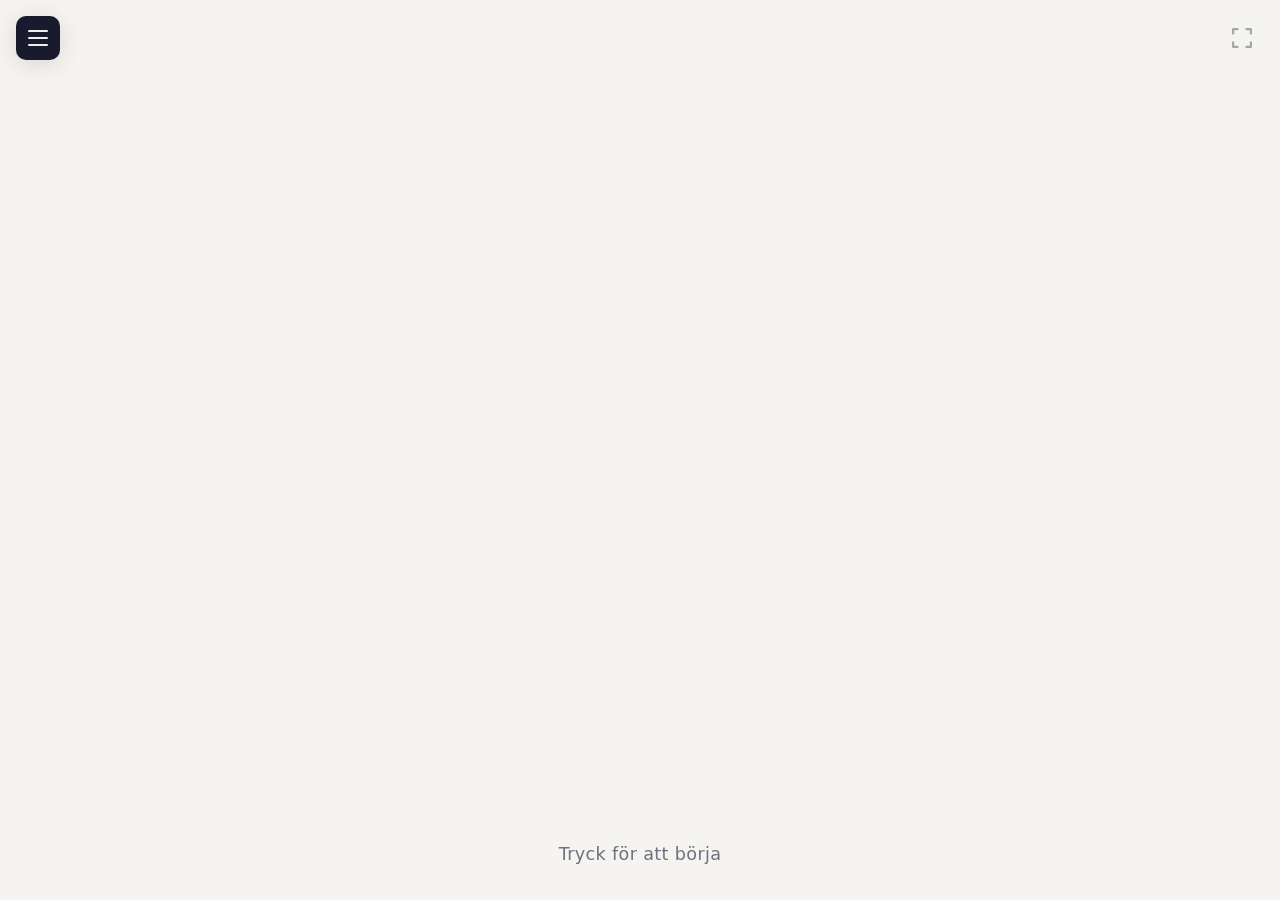
<file: index.html>
<!DOCTYPE html>
<html lang="sv">
<head>
  <meta charset="UTF-8">
  <meta name="viewport" content="width=device-width, initial-scale=1.0">
  <title>Klassrummatte</title>
  <link rel="stylesheet" href="css/style.css">
</head>
<body>

  <!-- Hamburgarmeny-knapp -->
  <button id="menu-toggle" aria-label="Öppna inställningar" title="Inställningar">
    <span class="burger-line"></span>
    <span class="burger-line"></span>
    <span class="burger-line"></span>
  </button>

  <!-- Helskärmsknapp -->
  <button id="fullscreen-btn" aria-label="Helskärmsläge" title="Helskärmsläge">
    <svg class="fs-icon-expand" viewBox="0 0 18 18" fill="none" stroke="currentColor" stroke-width="2" stroke-linecap="round" stroke-linejoin="round">
      <polyline points="5 1 1 1 1 5"/><polyline points="13 1 17 1 17 5"/>
      <polyline points="5 17 1 17 1 13"/><polyline points="13 17 17 17 17 13"/>
    </svg>
    <svg class="fs-icon-compress" viewBox="0 0 18 18" fill="none" stroke="currentColor" stroke-width="2" stroke-linecap="round" stroke-linejoin="round">
      <polyline points="1 5 5 5 5 1"/><polyline points="17 5 13 5 13 1"/>
      <polyline points="1 13 5 13 5 17"/><polyline points="17 13 13 13 13 17"/>
    </svg>
  </button>

  <!-- Fällbar vänstermeny -->
  <nav id="settings-menu" aria-label="Inställningar">
    <div class="menu-header">
      <h2>Inställningar</h2>
      <button id="clear-areas-btn" class="clear-areas-btn" title="Återställer alla inställningar utom vald klass">Återställ allt</button>
    </div>

    <!-- ── LEKTIONSINSTÄLLNINGAR ──────────────────────── -->
    <div class="menu-group-label" id="grundinstallningar-group-label">Lektionsinställningar</div>

    <section class="menu-section">
      <label class="section-label" for="grade-select">Årskurs</label>
      <select id="grade-select">
        <option value="" disabled>Välj årskurs ...</option>
        <option value="1">Åk 1</option>
        <option value="2">Åk 2</option>
        <option value="3">Åk 3</option>
        <option value="4">Åk 4</option>
        <option value="5">Åk 5</option>
        <option value="6">Åk 6</option>
      </select>
      <label class="section-label" for="session-limit-select" style="margin-top:0.75rem">Uppgifter per genomgång</label>
      <select id="session-limit-select">
        <option value="unlimited">Obegränsat</option>
        <option value="5">5 uppgifter</option>
        <option value="10">10 uppgifter</option>
        <option value="15">15 uppgifter</option>
        <option value="20">20 uppgifter</option>
      </select>
    </section>

    <!-- ── MATEMATIKOMRÅDEN ───────────────────────────── -->
    <div class="menu-group-label" id="matematikarea-group-label">Matematikområden</div>

    <section class="menu-section">
      <div id="area-checkboxes">

        <div class="area-category">
          <div class="area-category-label">Aritmetik</div>
          <div class="area-grid-2col">
            <label class="check-label check-label--has-sub"><input type="checkbox" value="addition"><span>Addition</span></label>
            <label class="check-label check-label--has-sub"><input type="checkbox" value="subtraktion"><span>Subtraktion</span></label>
            <label class="check-label check-label--has-sub"><input type="checkbox" value="multiplikation"><span>Multiplikation</span></label>
            <label class="check-label check-label--has-sub"><input type="checkbox" value="division"><span>Division</span></label>
          </div>
        </div>

        <div class="area-category">
          <div class="area-category-label">Algebra</div>
          <div class="area-grid-2col">
            <label class="check-label"><input type="checkbox" value="prioritet"><span>Prioritetsregler</span></label>
            <label class="check-label"><input type="checkbox" value="oppna-utsagor"><span>Öppna utsagor</span></label>
          </div>
        </div>

        <div class="area-category">
          <div class="area-category-label">Tal &amp; samband</div>
          <div class="area-grid-2col">
            <label class="check-label"><input type="checkbox" value="brak"><span>Bråk</span></label>
            <label class="check-label"><input type="checkbox" value="procent"><span>Procent <small>(Åk 4+)</small></span></label>
          </div>
        </div>

        <div class="area-category">
          <div class="area-category-label">Taluppfattning</div>
          <div class="area-grid-2col">
            <label class="check-label"><input type="checkbox" value="tallinje"><span>Tallinje <small>(Åk 1–3)</small></span></label>
            <label class="check-label"><input type="checkbox" value="talsorter"><span>Talsorter <small>(Åk 1–3)</small></span></label>
            <label class="check-label"><input type="checkbox" value="talfoljd"><span>Talföljder</span></label>
            <label class="check-label"><input type="checkbox" value="negativa-tal"><span>Negativa tal <small>(Åk 5–6)</small></span></label>
            <label class="check-label"><input type="checkbox" value="romerska"><span>Romerska siffror <small>(Åk 4–5)</small></span></label>
          </div>
        </div>

        <div class="area-category">
          <div class="area-category-label">Geometri</div>
          <div class="area-grid-2col">
            <label class="check-label check-label--has-sub"><input type="checkbox" value="geometri"><span>Geometri</span></label>
            <label class="check-label"><input type="checkbox" value="koordinatsystem"><span>Koordinatsystem <small>(Åk 4+)</small></span></label>
            <label class="check-label"><input type="checkbox" value="symmetri"><span>Symmetri <small>(Åk 1–5)</small></span></label>
          </div>
        </div>

        <div class="area-category">
          <div class="area-category-label">Mått &amp; tid</div>
          <div class="area-grid-2col">
            <label class="check-label check-label--has-sub"><input type="checkbox" value="klocka"><span>Klocka</span></label>
            <label class="check-label"><input type="checkbox" value="matt-langd"><span>Mått – längd</span></label>
            <label class="check-label"><input type="checkbox" value="matt-volym"><span>Mått – volym</span></label>
            <label class="check-label"><input type="checkbox" value="matt-vikt"><span>Mått – vikt</span></label>
            <label class="check-label"><input type="checkbox" value="matt-tid"><span>Mått – tid</span></label>
            <label class="check-label"><input type="checkbox" value="matt-area"><span>Mått – area <small>(Åk 4+)</small></span></label>
          </div>
        </div>

        <div class="area-category">
          <div class="area-category-label">Statistik &amp; sannolikhet</div>
          <div class="area-grid-2col">
            <label class="check-label"><input type="checkbox" value="statistik"><span>Statistik <small>(Åk 4+)</small></span></label>
            <label class="check-label"><input type="checkbox" value="sannolikhet"><span>Sannolikhet <small>(Åk 5–6)</small></span></label>
          </div>
        </div>

      </div>
      <p id="area-implicit-hint" class="implicit-hint hidden">Inget markerat — blandar automatiskt mellan alla områden</p>
    </section>

    <!-- ── SUBINSTÄLLNINGAR: ADD / SUB ──────────────── -->
    <div class="menu-group-label" id="addsub-group-label">Addition &amp; subtraktion – nivå</div>

    <section class="menu-section" id="addsub-section">
      <div id="addsub-mode-checkboxes">
        <label class="check-label">
          <input type="checkbox" value="standard" checked>
          <span>Standard</span>
        </label>
        <label class="check-label">
          <input type="checkbox" value="uppstallning">
          <span>Uppställning</span>
        </label>
        <div id="addsub-vaxling-wrap" class="specific-tables-wrap hidden">
          <div class="specific-tables-label">Växling:</div>
          <div id="addsub-vaxling-checkboxes">
            <label class="check-label"><input type="checkbox" value="med" checked><span>Med växling</span></label>
            <label class="check-label"><input type="checkbox" value="utan"><span>Utan växling</span></label>
          </div>
        </div>
        <label class="check-label">
          <input type="checkbox" value="decimaler">
          <span>Decimaler (Åk 4+)</span>
        </label>
        <label class="check-label">
          <input type="checkbox" value="flersteg">
          <span>Flerstegsaddition (Åk 3+)</span>
        </label>
      </div>
      <p id="addsub-implicit-hint" class="implicit-hint hidden">Inget valt — Standard används</p>
    </section>

    <!-- ── SUBINSTÄLLNINGAR: MULT / DIV ──────────────── -->
    <div class="menu-group-label" id="multdiv-group-label">Multiplikation &amp; division – nivå</div>

    <section class="menu-section" id="multdiv-section">
      <div id="multdiv-mode-checkboxes">
        <label class="check-label">
          <input type="checkbox" value="tables-basic" checked>
          <span>Tabeller 1–9</span>
        </label>
        <div id="specific-tables-wrap" class="specific-tables-wrap hidden">
          <div class="specific-tables-label">Välj tabeller:</div>
          <div id="specific-tables-checkboxes" class="specific-tables-grid">
            <label class="check-label check-label--sm"><input type="checkbox" value="1" name="specific-table"><span>1</span></label>
            <label class="check-label check-label--sm"><input type="checkbox" value="2" name="specific-table" checked><span>2</span></label>
            <label class="check-label check-label--sm"><input type="checkbox" value="3" name="specific-table" checked><span>3</span></label>
            <label class="check-label check-label--sm"><input type="checkbox" value="4" name="specific-table" checked><span>4</span></label>
            <label class="check-label check-label--sm"><input type="checkbox" value="5" name="specific-table" checked><span>5</span></label>
            <label class="check-label check-label--sm"><input type="checkbox" value="6" name="specific-table" checked><span>6</span></label>
            <label class="check-label check-label--sm"><input type="checkbox" value="7" name="specific-table" checked><span>7</span></label>
            <label class="check-label check-label--sm"><input type="checkbox" value="8" name="specific-table" checked><span>8</span></label>
            <label class="check-label check-label--sm"><input type="checkbox" value="9" name="specific-table" checked><span>9</span></label>
          </div>
        </div>
        <label class="check-label">
          <input type="checkbox" value="tables-ten">
          <span>Mult/div med 10 och 100</span>
        </label>
        <label class="check-label">
          <input type="checkbox" value="tables-large">
          <span>Stora tal (flersiffrigt)</span>
        </label>
      </div>
      <p id="multdiv-implicit-hint" class="implicit-hint hidden">Inget valt — Alla tabeller används</p>
      <label class="check-label check-label--sep" id="division-rest-label">
        <input type="checkbox" id="division-rest-check">
        <span>Division med rest</span>
      </label>
    </section>

    <!-- ── SUBINSTÄLLNINGAR: GEOMETRI ────────────────── -->
    <div class="menu-group-label" id="geometri-group-label">Geometri – frågetyp</div>

    <section class="menu-section" id="geometri-section">
      <div id="geometri-type-checkboxes">
        <label class="check-label"><input type="checkbox" value="area"><span>Area</span></label>
        <label class="check-label"><input type="checkbox" value="perimeter"><span>Omkrets</span></label>
        <label class="check-label"><input type="checkbox" value="kropp"><span>Namnge kroppar <small>(Åk 3+)</small></span></label>
        <label class="check-label"><input type="checkbox" value="klassificering"><span>Klassificera figurer <small>(Åk 4+)</small></span></label>
        <label class="check-label"><input type="checkbox" value="vinklar"><span>Vinklar <small>(Åk 4+)</small></span></label>
        <label class="check-label"><input type="checkbox" value="volym"><span>Volym <small>(Åk 5+)</small></span></label>
      </div>
      <p id="geometri-implicit-hint" class="implicit-hint hidden">Inget valt — Area och omkrets används</p>
    </section>

    <div class="menu-group-label" id="klocka-group-label">Klocka – visningsläge</div>

    <section class="menu-section" id="klocka-section">
      <div id="klocka-type-checkboxes">
        <label class="check-label"><input type="checkbox" value="analog"><span>Analogt</span></label>
        <label class="check-label"><input type="checkbox" value="digital"><span>Digitalt</span></label>
      </div>
      <p id="klocka-implicit-hint" class="implicit-hint hidden">Inget valt — Blandat används</p>
    </section>

    <!-- ── SUBINSTÄLLNINGAR: PRIORITET ──────────────── -->
    <div class="menu-group-label" id="prioritet-group-label">Prioritetsregler – räknesätt</div>

    <section class="menu-section" id="prioritet-section">
      <div id="prioritet-ops-checkboxes">
        <label class="check-label"><input type="checkbox" value="mult" checked><span>Multiplikation</span></label>
        <label class="check-label"><input type="checkbox" value="div" checked><span>Division <small>(Åk 3+)</small></span></label>
      </div>
    </section>

    <!-- ── PEDAGOGISKA VERKTYG ────────────────────────── -->
    <div class="menu-group-label">Pedagogiska verktyg</div>

    <section class="menu-section">
      <label class="check-label check-label--featured">
        <input type="checkbox" id="bildstod-check">
        <span>Bildstöd<br><small>Prickar/figurer som visuellt stöd</small></span>
      </label>
      <div id="bildstod-options" class="hidden">
        <div class="specific-tables-label">Visa bildstöd:</div>
        <select id="bildstod-delay-select">
          <option value="0">Direkt</option>
          <option value="5">Efter 5 sekunder</option>
          <option value="10" selected>Efter 10 sekunder</option>
          <option value="20">Efter 20 sekunder</option>
          <option value="30">Efter 30 sekunder</option>
        </select>
      </div>
    </section>

    <section class="menu-section">
      <label class="check-label check-label--featured">
        <input type="checkbox" id="problemlosning-check">
        <span>Problemlösning<br><small>Textuppgifter med namn och scenarion</small></span>
      </label>
      <div id="flersteg-wrap" class="hidden specific-tables-wrap">
        <label class="check-label">
          <input type="checkbox" id="flersteg-check">
          <span>Flerstegsuppgifter<br><small>Tvåstegsproblem (kräver 2 räknesätt)</small></span>
        </label>
      </div>
    </section>

    <section class="menu-section">
      <label class="check-label check-label--featured">
        <input type="checkbox" id="multiple-check">
        <span>Flera uppgifter<br><small>Visa 2–4 uppgifter samtidigt på skärmen</small></span>
      </label>
      <div id="multiple-count-wrap" class="hidden specific-tables-wrap">
        <div class="specific-tables-label">Antal uppgifter:</div>
        <select id="multiple-count-select">
          <option value="2">2 uppgifter</option>
          <option value="3">3 uppgifter</option>
          <option value="4">4 uppgifter</option>
        </select>
      </div>
    </section>

    <section class="menu-section">
      <label class="check-label check-label--featured">
        <input type="checkbox" id="discussion-check">
        <span>Diskussionsstöd<br><small>Visar en samtalsfråga vid varje uppgift</small></span>
      </label>
    </section>

    <!-- ── EXTRAUPPGIFT ───────────────────────────────── -->
    <div class="menu-group-label">Sidopanel – fördjupning</div>

    <section class="menu-section">
      <label class="check-label check-label--featured">
        <input type="checkbox" id="extra-enabled-check">
        <span>Aktivera extrauppgift<br><small>En sidopanel med fördjupningsuppgift visas efter vald fördröjning</small></span>
      </label>
      <div id="extra-task-options" class="hidden">
        <label class="section-label" for="extra-type-select">Typ</label>
        <select id="extra-type-select">
          <option value="uppstallning-add">Uppställning – addition</option>
          <option value="uppstallning-sub">Uppställning – subtraktion</option>
          <option value="uppstallning-mult">Uppställning – multiplikation</option>
          <option value="uppstallning-div">Uppställning – division</option>
          <option value="geometri-area">Geometri – area</option>
          <option value="geometri-perimeter">Geometri – omkrets</option>
          <option value="klocka">Klocka</option>
        </select>
        <label class="section-label" for="extra-delay-select">Visas efter</label>
        <select id="extra-delay-select">
          <option value="0">Visa direkt</option>
          <option value="5">5 sekunder</option>
          <option value="10">10 sekunder</option>
          <option value="15">15 sekunder</option>
          <option value="20">20 sekunder</option>
          <option value="30">30 sekunder</option>
        </select>
      </div>
    </section>

  </nav>

  <!-- Overlay bakom menyn -->
  <div id="menu-overlay"></div>

  <!-- Huvudscen -->
  <main id="stage" role="button" tabindex="0" aria-label="Tryck för ny uppgift">
    <div id="session-counter" class="session-counter" aria-live="polite"></div>
    <div id="problem-display" class="hidden" aria-live="polite"></div>
    <div id="discussion-prompt" class="discussion-prompt hidden"></div>
    <p id="click-hint">Tryck för att börja</p>
    <button id="show-answer-btn" class="show-answer-btn" aria-label="Visa svar" tabindex="-1">Visa svar</button>
  </main>

  <!-- Extrauppgiftspanel (höger) -->
  <aside id="extra-panel" class="hidden" aria-label="Extrauppgift">
    <div class="extra-label">Extrauppgift</div>
    <div id="extra-display"></div>
    <button id="extra-answer-btn" class="extra-answer-btn">Visa svar</button>
  </aside>

  <!-- Plugin-system (laddas före fasaderna) -->
  <script src="js/plugins/_math-utils.js"></script>
  <script src="js/plugins/_render-utils.js"></script>
  <script src="js/plugins/_utils.js"></script>
  <script src="js/plugins/BasePlugin.js"></script>
  <script src="js/plugins/PluginManager.js"></script>
  <script src="js/plugins/addition.js"></script>
  <script src="js/plugins/subtraktion.js"></script>
  <script src="js/plugins/multiplikation.js"></script>
  <script src="js/plugins/division.js"></script>
  <script src="js/plugins/prioritet.js"></script>
  <script src="js/plugins/oppna-utsaga.js"></script>
  <script src="js/plugins/brak.js"></script>
  <script src="js/plugins/geometri.js"></script>
  <script src="js/plugins/klocka.js"></script>
  <script src="js/plugins/matt-langd.js"></script>
  <script src="js/plugins/matt-volym.js"></script>
  <script src="js/plugins/matt-vikt.js"></script>
  <script src="js/plugins/matt-tid.js"></script>
  <script src="js/plugins/procent.js"></script>
  <script src="js/plugins/tallinje.js"></script>
  <script src="js/plugins/talsorter.js"></script>
  <script src="js/plugins/talfoljd.js"></script>
  <script src="js/plugins/matt-area.js"></script>
  <script src="js/plugins/negativa-tal.js"></script>
  <script src="js/plugins/sannolikhet.js"></script>
  <script src="js/plugins/statistik.js"></script>
  <script src="js/plugins/koordinatsystem.js"></script>
  <script src="js/plugins/symmetri.js"></script>
  <script src="js/plugins/romerska.js"></script>

  <!-- Befintliga moduler (tunna fasader) -->
  <script src="js/settings.js"></script>
  <script src="js/templates.js"></script>
  <script src="js/problems.js"></script>
  <script src="js/render.js"></script>
  <script src="js/bildstod.js"></script>
  <script src="js/answer.js"></script>
  <script src="js/menu.js"></script>
  <script src="js/app.js"></script>
</body>
</html>
</file>
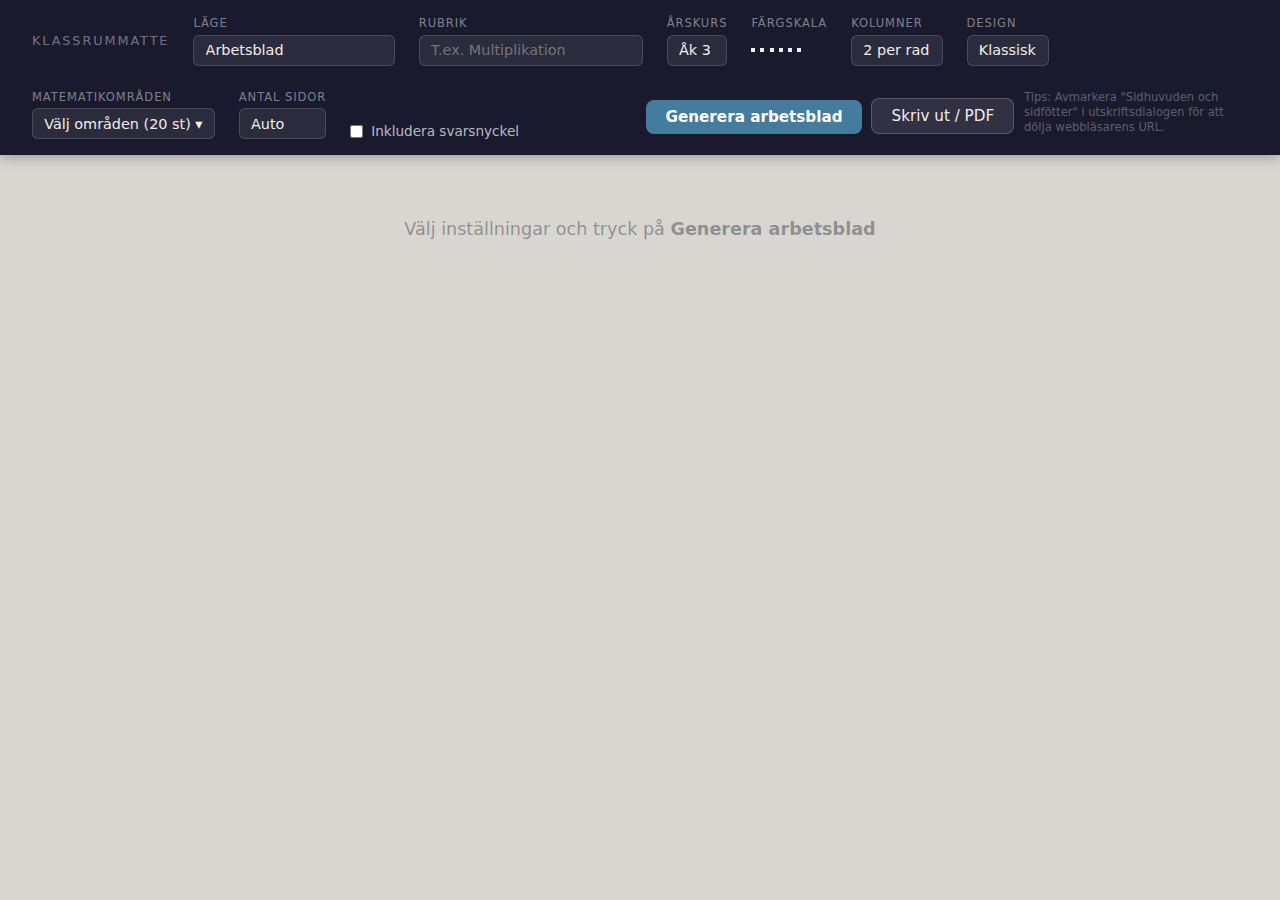
<file: arbetsblad.html>
<!DOCTYPE html>
<html lang="sv">
<head>
  <meta charset="UTF-8">
  <meta name="viewport" content="width=device-width, initial-scale=1.0">
  <title>Klassrummatte – Skapa arbetsblad</title>
  <link rel="stylesheet" href="css/style.css">
  <link rel="stylesheet" href="css/arbetsblad.css">
</head>
<body>

  <!-- ── Konfigurations-panel (dold vid utskrift) ──────────── -->
  <div id="config-panel" class="no-print">
    <span class="config-logo">Klassrummatte</span>

    <div class="config-group">
      <span class="config-label">Läge</span>
      <select id="ab-mode">
        <option value="standard">Arbetsblad</option>
        <option value="starten">Starten (veckouppgifter)</option>
      </select>
    </div>

    <div class="config-group">
      <span class="config-label">Rubrik</span>
      <input type="text" id="ab-title" placeholder="T.ex. Multiplikation" style="width:14rem">
    </div>

    <div class="config-group">
      <span class="config-label">Årskurs</span>
      <select id="ab-grade">
        <option value="1">Åk 1</option>
        <option value="2">Åk 2</option>
        <option value="3" selected>Åk 3</option>
        <option value="4">Åk 4</option>
        <option value="5">Åk 5</option>
        <option value="6">Åk 6</option>
      </select>
    </div>

    <div class="config-group">
      <span class="config-label">Färgskala</span>
      <div class="starten-color-row" id="ab-starten-colors">
        <button class="starten-color-btn starten-color-btn--active" data-theme="" title="Blågrön">
          <span style="background:linear-gradient(135deg,hsl(204,38%,44%),hsl(172,58%,39%))"></span>
        </button>
        <button class="starten-color-btn" data-theme="vinrod" title="Vinröd">
          <span style="background:linear-gradient(135deg,hsl(350,38%,44%),hsl(318,58%,39%))"></span>
        </button>
        <button class="starten-color-btn" data-theme="lila" title="Lila">
          <span style="background:linear-gradient(135deg,hsl(275,38%,44%),hsl(243,58%,39%))"></span>
        </button>
        <button class="starten-color-btn" data-theme="skog" title="Skog">
          <span style="background:linear-gradient(135deg,hsl(140,38%,44%),hsl(108,58%,39%))"></span>
        </button>
        <button class="starten-color-btn" data-theme="korall" title="Korall">
          <span style="background:linear-gradient(135deg,hsl(15,38%,44%),hsl(343,58%,39%))"></span>
        </button>
        <button class="starten-color-btn" data-theme="guld" title="Guld">
          <span style="background:linear-gradient(135deg,hsl(40,38%,44%),hsl(8,58%,39%))"></span>
        </button>
      </div>
    </div>

    <div class="config-group ab-standard-only">
      <span class="config-label">Kolumner</span>
      <select id="ab-cols">
        <option value="2">2 per rad</option>
        <option value="3">3 per rad</option>
        <option value="4">4 per rad</option>
      </select>
    </div>

    <div class="config-group ab-standard-only">
      <span class="config-label">Design</span>
      <select id="ab-theme">
        <option value="">Klassisk</option>
        <option value="theme-enkel">Enkel</option>
        <option value="theme-lekfull">Lekfull</option>
        <option value="theme-ram">Ram</option>
      </select>
    </div>

    <div class="config-group ab-standard-only">
      <span class="config-label">Matematikområden</span>
      <button class="config-areas-toggle" id="ab-areas-toggle">Välj områden ▾</button>
    </div>

    <div class="config-group ab-standard-only">
      <span class="config-label">Antal sidor</span>
      <select id="ab-pages">
        <option value="auto" selected>Auto</option>
        <option value="1">1</option>
        <option value="2">2</option>
        <option value="3">3</option>
        <option value="4">4</option>
        <option value="5">5</option>
      </select>
    </div>

    <label class="config-toggle-row ab-standard-only">
      <input type="checkbox" id="ab-show-answers">
      Inkludera svarsnyckel
    </label>

    <div class="config-actions">
      <button class="btn-generate" id="ab-generate-btn">Generera arbetsblad</button>
      <button class="btn-print"    id="ab-print-btn">Skriv ut / PDF</button>
      <span class="print-hint">Tips: Avmarkera "Sidhuvuden och sidfötter" i utskriftsdialogen för att dölja webbläsarens URL.</span>
    </div>

    <!-- Område-popup (byggs dynamiskt av arbetsblad.js) -->
    <div id="areas-popup"></div>
  </div><!-- /config-panel -->

  <!-- ── Tomt tillstånd ─────────────────────────────────────── -->
  <div id="empty-state">
    <p>Välj inställningar och tryck på <strong>Generera arbetsblad</strong></p>
  </div>

  <!-- ── A4-ark (byggs dynamiskt av arbetsblad.js) ─────────── -->
  <div class="ab-sheet-wrap hidden" id="ab-sheet"></div>

  <!-- ── Plugin-skript (samma ordning som index.html) ───────── -->
  <script src="js/plugins/_math-utils.js"></script>
  <script src="js/plugins/_render-utils.js"></script>
  <script src="js/plugins/_utils.js"></script>
  <script src="js/plugins/BasePlugin.js"></script>
  <script src="js/plugins/PluginManager.js"></script>
  <script src="js/plugins/addition.js"></script>
  <script src="js/plugins/subtraktion.js"></script>
  <script src="js/plugins/multiplikation.js"></script>
  <script src="js/plugins/division.js"></script>
  <script src="js/plugins/prioritet.js"></script>
  <script src="js/plugins/oppna-utsaga.js"></script>
  <script src="js/plugins/brak.js"></script>
  <script src="js/plugins/geometri.js"></script>
  <script src="js/plugins/klocka.js"></script>
  <script src="js/plugins/matt-langd.js"></script>
  <script src="js/plugins/matt-volym.js"></script>
  <script src="js/plugins/matt-vikt.js"></script>
  <script src="js/plugins/matt-tid.js"></script>
  <script src="js/plugins/procent.js"></script>
  <script src="js/plugins/tallinje.js"></script>
  <script src="js/plugins/talsorter.js"></script>
  <script src="js/plugins/talfoljd.js"></script>
  <script src="js/plugins/matt-area.js"></script>
  <script src="js/plugins/negativa-tal.js"></script>
  <script src="js/plugins/sannolikhet.js"></script>
  <script src="js/plugins/statistik.js"></script>
  <script src="js/plugins/koordinatsystem.js"></script>
  <script src="js/plugins/symmetri.js"></script>
  <script src="js/plugins/romerska.js"></script>
  <script src="js/settings.js"></script>
  <script src="js/custom-problems.js"></script>
  <script src="js/templates.js"></script>
  <script src="js/arbetsblad.js"></script>
</body>
</html>
</file>
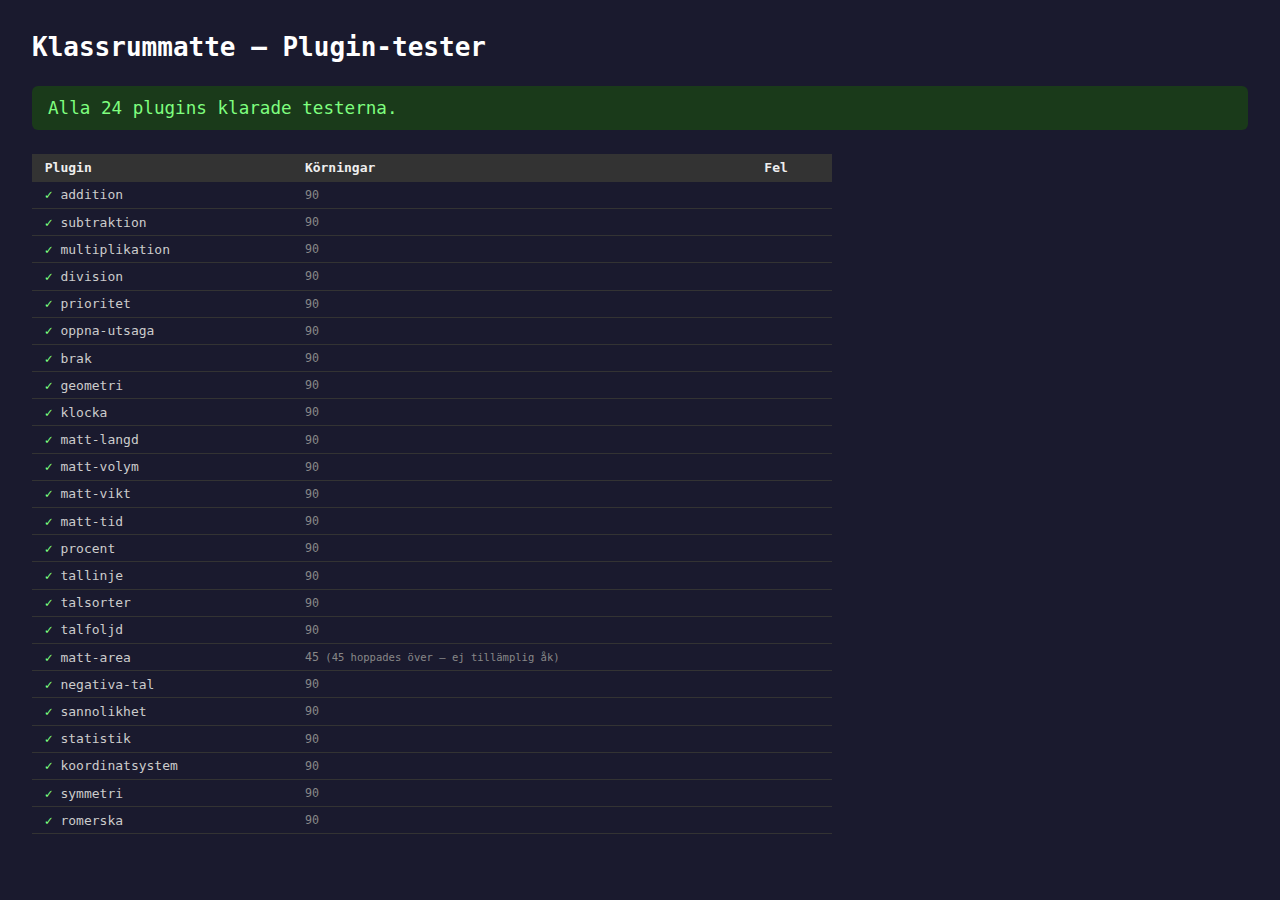
<file: tests.html>
<!DOCTYPE html>
<html lang="sv">
<head>
  <meta charset="UTF-8">
  <title>Klassrummatte – Plugin-tester</title>
  <style>
    body { font-family: monospace; margin: 2rem; background: #1a1a2e; color: #eee; }
    h1 { color: #fff; margin-bottom: 1.5rem; }
    .summary { font-size: 1.1rem; margin-bottom: 1.5rem; padding: 0.75rem 1rem; border-radius: 6px; }
    .summary.all-pass { background: #1a3a1a; color: #7fff7f; }
    .summary.has-fail  { background: #3a1a1a; color: #ff9f9f; }
    table { border-collapse: collapse; width: 100%; max-width: 800px; }
    th { text-align: left; padding: 0.4rem 0.8rem; background: #333; }
    td { padding: 0.35rem 0.8rem; border-bottom: 1px solid #333; }
    tr.pass td:first-child::before { content: '✓  '; color: #7fff7f; }
    tr.fail td:first-child::before { content: '✗  '; color: #ff6b6b; }
    tr.pass { color: #ccc; }
    tr.fail { color: #ff9f9f; background: #2a1a1a; }
    .error-msg { font-size: 0.85em; color: #ff8888; }
    .run-count { color: #888; font-size: 0.9em; }
  </style>
</head>
<body>
  <h1>Klassrummatte – Plugin-tester</h1>
  <div id="summary"></div>
  <table>
    <thead><tr><th>Plugin</th><th>Körningar</th><th>Fel</th></tr></thead>
    <tbody id="results"></tbody>
  </table>

  <!-- Plugin-system (samma ordning som index.html) -->
  <script src="js/plugins/_math-utils.js"></script>
  <script src="js/plugins/_render-utils.js"></script>
  <script src="js/plugins/_utils.js"></script>
  <script src="js/plugins/BasePlugin.js"></script>
  <script src="js/plugins/PluginManager.js"></script>
  <script src="js/plugins/addition.js"></script>
  <script src="js/plugins/subtraktion.js"></script>
  <script src="js/plugins/multiplikation.js"></script>
  <script src="js/plugins/division.js"></script>
  <script src="js/plugins/prioritet.js"></script>
  <script src="js/plugins/oppna-utsaga.js"></script>
  <script src="js/plugins/brak.js"></script>
  <script src="js/plugins/geometri.js"></script>
  <script src="js/plugins/klocka.js"></script>
  <script src="js/plugins/matt-langd.js"></script>
  <script src="js/plugins/matt-volym.js"></script>
  <script src="js/plugins/matt-vikt.js"></script>
  <script src="js/plugins/matt-tid.js"></script>
  <script src="js/plugins/procent.js"></script>
  <script src="js/plugins/tallinje.js"></script>
  <script src="js/plugins/talsorter.js"></script>
  <script src="js/plugins/talfoljd.js"></script>
  <script src="js/plugins/matt-area.js"></script>
  <script src="js/plugins/negativa-tal.js"></script>
  <script src="js/plugins/sannolikhet.js"></script>
  <script src="js/plugins/statistik.js"></script>
  <script src="js/plugins/koordinatsystem.js"></script>
  <script src="js/plugins/symmetri.js"></script>
  <script src="js/plugins/romerska.js"></script>
  <script src="js/settings.js"></script>

  <script>
    // Minimal mock av Templates (behövs av generate() i vissa plugins)
    const Templates = {
      canWrap: () => false,
      wrapInTemplate: p => p,
      generateFlersteg: () => null,
    };

    const GRADES = [1, 2, 3, 4, 5, 6];
    const RUNS_PER_GRADE = 15;

    function buildSettings(grade) {
      return {
        grade,
        areas: [],
        addSubMode: ['standard'],
        addSubVaxling: ['med'],
        multDivMode: ['tables-basic'],
        specificTables: [1,2,3,4,5,6,7,8,9],
        geometriTypes: ['area', 'perimeter'],
        klockaTypes: ['analog', 'digital'],
        bildstod: false,
        bildstodInstant: false,
        divisionRest: false,
        problemlosning: false,
        flersteg: false,
        multipleProblems: false,
        multipleCount: 2,
        extraEnabled: false,
        extraType: 'uppstallning-add',
        extraDelay: 10,
        sessionLimit: 'unlimited',
        discussionEnabled: false,
      };
    }

    function validateProblem(problem) {
      if (problem === null || problem === undefined) return null; // null = ej tillämplig för denna åk, OK
      if (typeof problem !== 'object')              return `generate() returnerade ${typeof problem} (förväntat object)`;
      if (typeof problem.type !== 'string')         return `problem.type saknas eller är inte string (got: ${problem.type})`;
      if (problem.answer === undefined)             return 'problem.answer saknas';
      return null; // OK
    }

    function runTests() {
      const plugins = PluginManager.getAll ? PluginManager.getAll() : [];
      const rows = document.getElementById('results');
      let totalPass = 0, totalFail = 0;

      plugins.forEach(plugin => {
        const errors = [];
        let runs = 0;
        let skipped = 0;

        GRADES.forEach(grade => {
          const settings = buildSettings(grade);
          for (let i = 0; i < RUNS_PER_GRADE; i++) {
            runs++;
            try {
              const problem = plugin.generate(settings);
              if (problem === null || problem === undefined) { skipped++; continue; }
              const err = validateProblem(problem);
              if (err) errors.push(`Åk ${grade}, körning ${i+1}: ${err}`);
            } catch (ex) {
              errors.push(`Åk ${grade}, körning ${i+1}: kastade undantag – ${ex.message}`);
            }
          }
        });

        const pass = errors.length === 0;
        if (pass) totalPass++; else totalFail++;

        const tr = document.createElement('tr');
        tr.className = pass ? 'pass' : 'fail';
        const errorHtml = errors.slice(0, 3).map(e => `<div class="error-msg">${e}</div>`).join('');
        const moreErrors = errors.length > 3 ? `<div class="error-msg">… och ${errors.length - 3} till</div>` : '';
        const skipNote = skipped > 0 ? `<span class="run-count"> (${skipped} hoppades över – ej tillämplig åk)</span>` : '';
        tr.innerHTML = `
          <td>${plugin.type}</td>
          <td class="run-count">${runs - skipped}${skipNote}</td>
          <td>${errorHtml}${moreErrors}</td>
        `;
        rows.appendChild(tr);
      });

      const summary = document.getElementById('summary');
      const allPass = totalFail === 0;
      summary.className = `summary ${allPass ? 'all-pass' : 'has-fail'}`;
      summary.textContent = allPass
        ? `Alla ${totalPass} plugins klarade testerna.`
        : `${totalPass} plugins OK – ${totalFail} plugins har fel.`;
    }

    document.addEventListener('DOMContentLoaded', runTests);
  </script>
</body>
</html>
</file>
<file: css/style.css>
/* ============================================================
   Klassrummatte – Stilmall
   Optimerad för projektor/storskärm i klassrum
   ============================================================ */

/* === Variabler === */
:root {
  --bg:             #f5f4f0;
  --text:           #1a1a2e;
  --text-muted:     #6b7280;
  --accent:         #e63946;
  --accent-2:       #457b9d;
  --accent-3:       #2a9d8f;
  --accent-warm:    #e9c46a;
  --menu-bg:        #1a1a2e;
  --menu-text:      #f0eeea;
  --menu-border:    rgba(255,255,255,0.1);
  --menu-hover:     rgba(255,255,255,0.08);
  --menu-width:     560px;
  --extra-width:    320px;
  --problem-size:   clamp(2.4rem, 8vw, 6rem);
  --problem-size-text: clamp(1.6rem, 4vw, 3rem);
  --extra-size:     clamp(1.8rem, 3.5vw, 3rem);
  --radius:         10px;
  --shadow:         0 4px 24px rgba(0,0,0,0.12);
  --transition:     0.28s cubic-bezier(0.4, 0, 0.2, 1);
}

/* === Reset & bas === */
*, *::before, *::after {
  box-sizing: border-box;
  margin: 0;
  padding: 0;
}

html, body {
  height: 100%;
  overflow: hidden;
}

body {
  background: var(--bg);
  color: var(--text);
  font-family: 'Segoe UI', system-ui, -apple-system, sans-serif;
  -webkit-font-smoothing: antialiased;
}

/* Elevsida – tillåt scroll och vanlig layout */
.student-page-root {
  overflow: auto;
  height: auto;
}

body.student-page {
  overflow: auto;
}

body.student-page #stage {
  position: static;
  inset: auto;
  height: auto;
  min-height: 100vh;
  cursor: auto;
}

/* === Hamburgarmeny-knapp === */
#menu-toggle {
  position: fixed;
  top: 1rem;
  left: 1rem;
  z-index: 300;
  background: var(--menu-bg);
  color: var(--menu-text);
  border: none;
  border-radius: var(--radius);
  width: 44px;
  height: 44px;
  display: flex;
  flex-direction: column;
  align-items: center;
  justify-content: center;
  gap: 5px;
  cursor: pointer;
  box-shadow: var(--shadow);
  transition: background var(--transition), transform var(--transition);
}

#menu-toggle:hover {
  background: #2d3563;
  transform: scale(1.05);
}

.burger-line {
  display: block;
  width: 20px;
  height: 2px;
  background: var(--menu-text);
  border-radius: 2px;
  transition: transform var(--transition), opacity var(--transition);
}

/* Burger → X vid öppen meny */
body.menu-open #menu-toggle {
  border: 1px solid rgba(255, 255, 255, 0.25);
}
#menu-toggle.menu-configured::after {
  content: '';
  position: absolute;
  top: 7px;
  right: 7px;
  width: 8px;
  height: 8px;
  border-radius: 50%;
  background: var(--accent-3);
  box-shadow: 0 0 0 2px var(--menu-bg);
}
body.menu-open #menu-toggle.menu-configured::after {
  display: none;
}
body.menu-open #menu-toggle .burger-line:nth-child(1) {
  transform: translateY(7px) rotate(45deg);
}
body.menu-open #menu-toggle .burger-line:nth-child(2) {
  opacity: 0;
  transform: scaleX(0);
}
body.menu-open #menu-toggle .burger-line:nth-child(3) {
  transform: translateY(-7px) rotate(-45deg);
}

/* === Helskärmsknapp === */
#fullscreen-btn {
  position: fixed;
  top: 1rem;
  right: 1rem;
  z-index: 300;
  background: transparent;
  color: var(--text-muted);
  border: none;
  border-radius: var(--radius);
  width: 44px;
  height: 44px;
  display: flex;
  align-items: center;
  justify-content: center;
  cursor: pointer;
  opacity: 0.6;
  transition: opacity var(--transition), background var(--transition), right var(--transition);
}

body.extra-visible #fullscreen-btn {
  right: calc(var(--extra-width) + 1rem);
}

#fullscreen-btn:hover {
  opacity: 1;
  background: rgba(255, 255, 255, 0.1);
}

#fullscreen-btn svg {
  width: 20px;
  height: 20px;
}

.fs-icon-compress { display: none; }
#fullscreen-btn.is-fullscreen .fs-icon-expand  { display: none; }
#fullscreen-btn.is-fullscreen .fs-icon-compress { display: block; }

/* === Overlay (bakom meny) === */
#menu-overlay {
  position: fixed;
  inset: 0;
  background: rgba(0,0,0,0.4);
  z-index: 150;
  opacity: 0;
  pointer-events: none;
  transition: opacity var(--transition);
}

body.menu-open #menu-overlay {
  opacity: 1;
  pointer-events: auto;
}

/* === Sidomeny === */
#settings-menu {
  position: fixed;
  top: 0;
  left: 0;
  height: 100vh;
  width: var(--menu-width);
  background: var(--menu-bg);
  color: var(--menu-text);
  transform: translateX(calc(-1 * var(--menu-width)));
  transition: transform var(--transition);
  z-index: 200;
  overflow-y: auto;
  overflow-x: hidden;
  padding: 1rem;
  display: flex;
  flex-direction: column;
  gap: 0;
}

body.menu-open #settings-menu {
  transform: translateX(0);
}

.menu-header {
  display: flex;
  align-items: baseline;
  border-bottom: 1px solid var(--menu-border);
  margin-bottom: 0.5rem;
}
#settings-menu h2 {
  font-size: 1rem;
  font-weight: 600;
  letter-spacing: 0.08em;
  text-transform: uppercase;
  color: rgba(255,255,255,0.5);
  padding: 3.5rem 0.5rem 0.75rem;
  flex: 1;
}

/* Grupprubrik i menyn */
.menu-group-label {
  font-size: 0.63rem;
  font-weight: 700;
  letter-spacing: 0.13em;
  text-transform: uppercase;
  color: var(--accent-2);
  padding: 1.1rem 0.5rem 0.3rem;
  border-bottom: 1px solid rgba(255,255,255,0.12);
  margin-bottom: 0.1rem;
}

.menu-section {
  padding: 0.75rem 0.5rem;
  border-bottom: 1px solid var(--menu-border);
}

.section-label {
  display: block;
  font-size: 0.7rem;
  font-weight: 600;
  letter-spacing: 0.1em;
  text-transform: uppercase;
  color: rgba(255,255,255,0.45);
  margin-bottom: 0.6rem;
}

/* Select */
select {
  width: 100%;
  padding: 0.5rem 0.75rem;
  background: rgba(255,255,255,0.08);
  color: var(--menu-text);
  border: 1px solid var(--menu-border);
  border-radius: 6px;
  font-size: 0.95rem;
  cursor: pointer;
  appearance: none;
  background-image: url("data:image/svg+xml,%3Csvg xmlns='http://www.w3.org/2000/svg' width='12' height='8' viewBox='0 0 12 8'%3E%3Cpath d='M1 1l5 5 5-5' stroke='rgba(255,255,255,0.5)' stroke-width='1.5' fill='none' stroke-linecap='round'/%3E%3C/svg%3E");
  background-repeat: no-repeat;
  background-position: right 0.75rem center;
  padding-right: 2rem;
}

select:focus {
  outline: 2px solid var(--accent-2);
  outline-offset: 1px;
}

select option {
  background: #1a1a2e;
  color: var(--menu-text);
}

/* Checkboxar */
#area-checkboxes {
  display: flex;
  flex-direction: column;
  gap: 0;
}

#multdiv-mode-checkboxes,
#addsub-mode-checkboxes,
#geometri-type-checkboxes {
  display: flex;
  flex-direction: column;
  gap: 0.15rem;
}

/* Kategorier i matematikområden */
.area-category {
  margin-bottom: 0.05rem;
}

.area-category-label {
  font-size: 0.58rem;
  font-weight: 700;
  letter-spacing: 0.12em;
  text-transform: uppercase;
  color: rgba(255,255,255,0.28);
  padding: 0.55rem 0.5rem 0.1rem;
}

.area-grid-2col {
  display: grid;
  grid-template-columns: 1fr 1fr;
}

.check-label {
  display: flex;
  align-items: center;
  gap: 0.6rem;
  padding: 0.4rem 0.5rem;
  border-radius: 6px;
  cursor: pointer;
  transition: background var(--transition);
  font-size: 0.92rem;
  line-height: 1.3;
}

.check-label:hover {
  background: var(--menu-hover);
}

.check-label input[type="checkbox"] {
  appearance: none;
  width: 18px;
  height: 18px;
  min-width: 18px;
  border: 2px solid rgba(255,255,255,0.3);
  border-radius: 4px;
  background: transparent;
  cursor: pointer;
  position: relative;
  transition: background var(--transition), border-color var(--transition);
}

.check-label input[type="checkbox"]:checked {
  background: var(--accent-2);
  border-color: var(--accent-2);
}

.check-label input[type="checkbox"]:checked::after {
  content: '';
  position: absolute;
  left: 3px;
  top: 0px;
  width: 6px;
  height: 10px;
  border: 2px solid white;
  border-top: none;
  border-left: none;
  transform: rotate(45deg);
}

.check-label--has-sub span::after {
  content: '⚙';
  font-size: 0.6em;
  margin-left: 0.3em;
  opacity: 0.2;
  vertical-align: middle;
}
.check-label--has-sub input:checked ~ span::after {
  opacity: 0.55;
}

.check-label--mixed {
  margin-top: 0.3rem;
  border-top: 1px solid var(--menu-border);
  padding-top: 0.6rem;
  color: rgba(255,255,255,0.7);
  font-style: italic;
}

.check-label--featured {
  background: rgba(255,255,255,0.04);
  border-radius: 8px;
  padding: 0.5rem 0.6rem;
  margin-bottom: 0.5rem;
}

.check-label small {
  display: block;
  font-size: 0.72rem;
  color: rgba(255,255,255,0.4);
  font-style: normal;
}

#extra-task-options {
  margin-top: 0.5rem;
  padding-top: 0.5rem;
  border-top: 1px solid var(--menu-border);
}

/* === Hjälpklass === */
.hidden { display: none !important; }

/* === Huvudscen === */
#stage {
  position: fixed;
  inset: 0;
  display: flex;
  flex-direction: column;
  align-items: center;
  justify-content: center;
  cursor: pointer;
  user-select: none;
  outline: none;
  /* Ger plats åt extrauppgiftspanelen när den är synlig */
  transition: padding-right var(--transition);
}

#stage:focus-visible {
  box-shadow: inset 0 0 0 3px var(--accent-2);
}

body.extra-visible #stage {
  padding-right: var(--extra-width);
}

/* === Problemvisning === */
#problem-display {
  display: flex;
  align-items: center;
  justify-content: center;
  gap: clamp(1rem, 3vw, 3rem);
  flex-wrap: wrap;
  padding: clamp(1rem, 4vw, 3rem);
  font-size: var(--problem-size);
  font-weight: 700;
  line-height: 1.2;
  text-align: center;
  color: var(--text);
  position: relative; /* Ankare för bildstöd och svar (absolut positionerade) */

  opacity: 0;
  transform: scale(0.88) translateY(12px);
  transition: opacity 0.38s ease, transform 0.38s ease;
}

#problem-display.visible {
  opacity: 1;
  transform: scale(1) translateY(0);
}

/* Textuppgifter: lite mindre, med radbrytning */
#problem-display .text-problem {
  font-size: var(--problem-size-text);
  font-weight: 600;
  max-width: min(900px, 80vw);
  line-height: 1.55;
  text-align: center;
}

/* === Bråkvisning === */
.fraction {
  display: inline-flex;
  flex-direction: column;
  align-items: center;
  vertical-align: middle;
  font-variant-numeric: lining-nums;
}

.fraction .numerator {
  border-bottom: 0.07em solid currentColor;
  padding: 0 0.15em 0.12em;
  line-height: 1.1;
  text-align: center;
  min-width: 0.8em;
}

.fraction .denominator {
  padding: 0.12em 0.15em 0;
  line-height: 1.1;
  text-align: center;
  min-width: 0.8em;
}


/* === Prioriteringsregler === */
.prioritet-display {
  display: flex;
  flex-direction: row;
  align-items: baseline;
  gap: 0;
}

.prioritet-hint {
  font-size: clamp(0.85rem, 2vw, 1.3rem);
  font-weight: 400;
  color: var(--text-muted);
  text-align: center;
  max-width: min(720px, 82vw);
  line-height: 1.45;
}

/* === Klickhint === */
#click-hint {
  position: absolute;
  bottom: 4vh;
  left: 50%;
  transform: translateX(-50%);
  font-size: clamp(0.9rem, 1.5vw, 1.1rem);
  color: var(--text-muted);
  pointer-events: auto;
  transition: opacity 0.4s ease;
  letter-spacing: 0.02em;
}

#click-hint.hidden-hint {
  opacity: 0;
}

/* === Extrauppgiftspanel === */
#extra-panel {
  position: fixed;
  top: 0;
  right: 0;
  height: 100vh;
  width: var(--extra-width);
  background: white;
  border-left: 4px solid var(--accent-2);
  display: flex;
  flex-direction: column;
  align-items: center;
  justify-content: center;
  gap: 1rem;
  padding: 2rem 1.5rem;
  transform: translateX(100%);
  opacity: 0;
  transition: transform 0.45s cubic-bezier(0.4, 0, 0.2, 1),
              opacity 0.45s ease;
  z-index: 50;
  box-shadow: -4px 0 20px rgba(0,0,0,0.1);
}

#extra-panel.visible {
  transform: translateX(0);
  opacity: 1;
}

.extra-label {
  position: absolute;
  top: 1rem;
  font-size: 0.7rem;
  font-weight: 700;
  letter-spacing: 0.12em;
  text-transform: uppercase;
  color: var(--accent-2);
}

#extra-display {
  font-size: var(--extra-size);
  font-weight: 700;
  color: var(--text);
  width: 100%;
  display: flex;
  flex-direction: column;
  align-items: center;
  gap: 1rem;
  position: relative; /* ankare för .answer-box vid bråk */
}

/* === Uppställning === */
.uppstallning {
  font-family: 'Lucida Console', 'Lucida Sans Typewriter', 'Courier New', monospace;
  display: inline-flex;
  flex-direction: column;
  align-items: flex-end;
  gap: 0.1em;
  font-size: var(--extra-size);
}

.uppstallning-row {
  display: flex;
  align-items: center;
  gap: 0.3em;
  white-space: pre;
}

.uppstallning-operator {
  color: var(--accent);
}

.uppstallning-line {
  width: 100%;
  height: 3px;
  background: var(--text);
  border-radius: 2px;
  margin: 0.15em 0;
}

.uppstallning-answer {
  opacity: 0; /* Svaret är dolt tills "Visa svar" klickas */
  color: var(--accent);
  transition: opacity 0.3s ease;
}

.uppstallning-answer.shown {
  opacity: 1;
}

/* Uppställning i huvudvisningen – ärv font-storlek från #problem-display */
#problem-display .uppstallning {
  font-size: clamp(2rem, 5vw, 4rem);
}
/* I multi-mode ärver uppställningen grid-cellens --problem-size istället */
#problem-display.multi-mode .uppstallning {
  font-size: var(--problem-size);
}

/* === SVG-klocka === */
.clock-container {
  display: flex;
  flex-direction: column;
  align-items: center;
  gap: clamp(0.75rem, 2vw, 1.5rem);
}

.clock-svg {
  width: clamp(140px, 30vw, 280px);
  height: clamp(140px, 30vw, 280px);
}

.clock-question {
  font-size: clamp(1.4rem, 3.5vw, 2.8rem);
  font-weight: 700;
  text-align: center;
}

/* Klocka i flerfrågesläget */
.problem-cell .clock-svg      { width: clamp(101px, 16vw, 158px); height: clamp(101px, 16vw, 158px); }
.problem-cell .clock-question { font-size: clamp(1.15rem, 2.3vw, 1.58rem); }
.problem-cell .clock-container { gap: 0.3rem; }

/* Extra-klocka (mindre) */
#extra-display .clock-svg {
  width: clamp(100px, 18vw, 180px);
  height: clamp(100px, 18vw, 180px);
}

#extra-display .clock-question {
  font-size: clamp(1rem, 2vw, 1.6rem);
}

/* === Geometri === */
.geometry-display {
  display: flex;
  flex-direction: column;
  align-items: center;
  gap: 0.5em;
}

.geometry-shape {
  font-size: 0.8em;
  color: var(--accent-2);
}

.geometry-question {
  font-size: 0.55em;
  font-weight: 600;
  color: var(--text-muted);
  margin-top: 0.3em;
}

/* === Mått === */
.matt-display {
  text-align: center;
  line-height: 1.4;
}

.matt-unit {
  color: var(--accent-2);
}

/* === Geometri SVG === */
.geometry-display {
  display: flex;
  flex-direction: column;
  align-items: center;
  gap: clamp(0.6rem, 2vw, 1.5rem);
}

.geometry-svg {
  width: clamp(200px, 45vw, 380px);
  height: auto;
  overflow: visible;
}

.geometry-question {
  font-size: clamp(1.4rem, 3.5vw, 2.8rem);
  font-weight: 700;
  color: var(--text);
  text-align: center;
}

/* Extra-geometri (lite mindre) */
#extra-display .geometry-svg {
  width: clamp(140px, 25vw, 240px);
}

#extra-display .geometry-question {
  font-size: clamp(1rem, 2vw, 1.6rem);
}

/* === Division-rutnät (bildstöd) === */
.division-grid {
  display: flex;
  flex-direction: column;
  gap: clamp(0.3rem, 0.8vw, 0.6rem);
  align-items: flex-start;
}

.division-grid-row {
  display: flex;
  gap: clamp(0.3rem, 0.8vw, 0.6rem);
  align-items: center;
}

.division-grid-row--rest {
  border-top: 2px dashed rgba(255,255,255,0.3);
  padding-top: clamp(0.2rem, 0.5vw, 0.4rem);
  margin-top: clamp(0.1rem, 0.3vw, 0.2rem);
}

.dot--rest {
  opacity: 0.6;
}

/* === Bildstöd – prickar (addition, subtraktion, multiplikation) === */
.bildstod-dots {
  display: flex;
  flex-wrap: wrap;
  gap: clamp(0.25rem, 0.7vw, 0.5rem);
  max-width: 40vw;
  align-content: center;
  justify-content: flex-start;
  margin-top: 0.5rem;
}

.bildstod-mult-grid {
  display: flex;
  flex-direction: column;
  gap: clamp(0.3rem, 0.6vw, 0.5rem);
  margin-top: 0.5rem;
}

.bildstod-row {
  display: flex;
  gap: clamp(0.3rem, 0.6vw, 0.5rem);
}

/* Gemensam prick-stil */
.dot {
  width: clamp(0.8rem, 2vw, 1.8rem);
  height: clamp(0.8rem, 2vw, 1.8rem);
  border-radius: 50%;
  display: inline-block;
  flex-shrink: 0;
}

/* === Mått bildstöd === */
.matt-bildstod {
  display: flex;
  flex-wrap: wrap;
  gap: 1rem;
  margin-top: 0.8rem;
  justify-content: center;
}

.matt-block-big {
  display: flex;
  flex-direction: column;
  align-items: center;
  gap: 0.3rem;
  background: rgba(69,123,157,0.1);
  border: 2px solid var(--accent-2);
  border-radius: 8px;
  padding: 0.5rem 0.6rem;
}

.matt-block-label {
  font-size: clamp(0.65rem, 1.2vw, 0.9rem);
  font-weight: 700;
  color: var(--accent-2);
  white-space: nowrap;
}

.matt-block-sublabel {
  font-size: clamp(0.55rem, 1vw, 0.75rem);
  color: var(--text-muted);
  white-space: nowrap;
}

.matt-block-inner {
  display: flex;
  flex-wrap: wrap;
  gap: 3px;
  max-width: 120px;
  justify-content: center;
}

.matt-block-small {
  display: block;
  width: clamp(8px, 1.5vw, 14px);
  height: clamp(8px, 1.5vw, 14px);
  border-radius: 3px;
  background: var(--accent-2);
  opacity: 0.7;
}

/* Döljer bildstöd-delar som hör till svaret tills "Visa svar" trycks */
.brak-bildstod-answer { display: none; }

/* === Bråk bildstöd – rutnät-SVG (fraction-of-whole) === */
.brak-grid-svg {
  height: clamp(80px, 16vw, 140px);
  width: auto;
  display: block;
}

/* === Bråk bildstöd – cirkel-SVG === */
.brak-circle-svg {
  width: clamp(70px, 13vw, 110px);
  height: clamp(70px, 13vw, 110px);
  display: block;
  flex-shrink: 0;
}

/* Host-container för inline bildstöd (cirkel ovanför respektive bråk) */
.brak-frac-host {
  display: inline-flex;
  align-items: center;
  vertical-align: middle;
  position: relative; /* ankare för absolut cirkel */
}

/* Cirkeln positioneras absolut ovanför bråket – påverkar inte layoutflödet */
.brak-frac-host .brak-circle-svg {
  position: absolute;
  bottom: calc(100% + 0.4em);
  left: 50%;
}

@keyframes brak-circle-appear {
  from { opacity: 0; transform: translateX(-50%) translateY(-10px); }
  to   { opacity: 1; transform: translateX(-50%) translateY(0); }
}

.brak-circle-anim {
  animation: brak-circle-appear 0.4s cubic-bezier(0.4, 0, 0.2, 1) forwards;
}

/* === Bråk – frågetyper (jämförelse, förenkla, blandat tal) === */
.brak-question-wrap {
  display: flex;
  flex-direction: column;
  align-items: center;
  gap: 0.4em;
}

.brak-compare-row {
  display: flex;
  align-items: center;
  gap: 0.8em;
}

.brak-compare-eller {
  font-size: clamp(1rem, 2.5vw, 1.8rem);
  font-weight: 600;
  color: var(--text-muted);
}

.brak-subtext {
  font-size: clamp(0.9rem, 2vw, 1.5rem);
  font-weight: 600;
  color: var(--text-muted);
  text-align: center;
  margin: 0;
}

/* === Bildstöd – absolut positionerat till vänster om problemet === */
@keyframes bildstod-slide-in {
  from { opacity: 0; transform: translateY(-50%) translateX(-14px); }
  to   { opacity: 1; transform: translateY(-50%) translateX(0); }
}

.bildstod-container {
  position: absolute;
  right: calc(100% + 1.5rem); /* 1.5rem till vänster om problem-display */
  top: 50%;
  /* transform hanteras av animationen */
  display: flex;
  flex-direction: column;
  align-items: center;
  gap: 0.8rem;
  max-width: min(26vw, 360px);
}

.bildstod-anim {
  animation: bildstod-slide-in 0.45s cubic-bezier(0.4, 0, 0.2, 1) forwards;
}

@keyframes bildstod-slide-in-above {
  from { opacity: 0; transform: translateX(-50%) translateY(-14px); }
  to   { opacity: 1; transform: translateX(-50%) translateY(0); }
}

.bildstod-container--above {
  right: auto;
  top: auto;
  bottom: calc(100% + 1rem);
  left: 50%;
  flex-direction: row;
  align-items: flex-end;
  max-width: none;
  gap: 0.6rem;
}

.bildstod-container--above.bildstod-anim {
  animation: bildstod-slide-in-above 0.4s cubic-bezier(0.4, 0, 0.2, 1) forwards;
}

/* === Hopfällbara menygrupper === */
.menu-group-label.is-collapsible {
  cursor: pointer;
  user-select: none;
  display: flex;
  justify-content: space-between;
  align-items: center;
}

.menu-group-label.is-collapsible::after {
  content: '▾';
  font-size: 1em;
  flex-shrink: 0;
  transition: transform var(--transition);
}

.menu-group-label.is-collapsible.is-collapsed::after {
  transform: rotate(-90deg);
}

.section-collapsed {
  display: none !important;
}

.clear-areas-btn {
  margin-right: 0.75rem;
  padding: 0.15em 0.55em;
  font-size: 0.72rem;
  font-weight: 600;
  color: var(--menu-text);
  background: transparent;
  border: 1px solid currentColor;
  border-radius: 4px;
  cursor: pointer;
  line-height: 1.4;
  opacity: 0.7;
  transition: opacity var(--transition), color var(--transition);
  flex-shrink: 0;
}
.clear-areas-btn:hover {
  opacity: 1;
  color: var(--clr-accent, #e63946);
}

/* === Implicit standardhint === */
.implicit-hint {
  margin: 0.35rem 0 0 0;
  font-size: 0.71rem;
  font-style: italic;
  color: rgba(255, 255, 255, 0.38);
}

/* === Responsiv justering === */
/* === Öppna utsagor – blank === */
/* overflow: hidden gör att baseline alltid = underkant av elementet (CSS-spec),
   vilket håller strecket i jämnhöjd med talets botten oavsett om blanken är tom eller fylld */
.open-blank {
  display: inline-block;
  min-width: 1.2em;
  height: 1.1em;
  line-height: 1.1em;
  overflow: hidden;
  border-bottom: 0.07em solid currentColor;
  margin: 0 0.08em;
  vertical-align: baseline;
  text-align: center;
}

/* === Radioknappar (bildstöd-timing) === */
.check-label input[type="radio"] {
  appearance: none;
  width: 18px;
  height: 18px;
  min-width: 18px;
  border: 2px solid rgba(255,255,255,0.3);
  border-radius: 50%;
  background: transparent;
  cursor: pointer;
  position: relative;
  transition: background var(--transition), border-color var(--transition);
}

.check-label input[type="radio"]:checked {
  border-color: var(--accent-2);
}

.check-label input[type="radio"]:checked::after {
  content: '';
  position: absolute;
  left: 3px;
  top: 3px;
  width: 8px;
  height: 8px;
  border-radius: 50%;
  background: var(--accent-2);
}

#bildstod-options {
  margin-top: 0.4rem;
  padding-left: 0.5rem;
  border-left: 2px solid rgba(255,255,255,0.1);
  display: flex;
  flex-direction: column;
  gap: 0.1rem;
}

/* Separator under en grupp-div i menyn */
.check-label--sep {
  margin-top: 0.4rem;
  padding-top: 0.55rem;
  border-top: 1px solid var(--menu-border);
}

/* Bildstöd-checkbox när inget område stöder det */
.check-label--featured.bildstod-unavailable {
  opacity: 0.38;
  pointer-events: none;
}
.check-label:has(input:disabled) {
  opacity: 0.38;
  pointer-events: none;
}

/* === Visa svar-knapp === */
.show-answer-btn {
  position: absolute;
  bottom: 4vh;
  right: 2rem;
  background: rgba(26, 26, 46, 0.07);
  border: 1.5px solid rgba(26, 26, 46, 0.13);
  color: var(--text-muted);
  border-radius: 8px;
  padding: 0.35rem 0.85rem;
  font-size: clamp(0.72rem, 1.3vw, 0.88rem);
  font-family: inherit;
  font-weight: 500;
  cursor: pointer;
  letter-spacing: 0.03em;
  opacity: 0;
  pointer-events: none;
  transition: right var(--transition), opacity 0.3s ease, background 0.2s ease, color 0.2s ease;
  z-index: 10;
}

.show-answer-btn.problem-visible {
  opacity: 1;
  pointer-events: auto;
}

.show-answer-btn:hover {
  background: rgba(26, 26, 46, 0.13);
  color: var(--text);
}

.show-answer-btn:active {
  transform: scale(0.97);
}

body.extra-visible .show-answer-btn {
  right: calc(var(--extra-width) + 1.5rem);
}

/* Knapp för att skicka uppgift till elever (placerad till vänster) */
.send-to-students-btn {
  right: auto;
  left: 2rem;
}

body.extra-visible .send-to-students-btn {
  left: 2rem;
}

/* Knapp för nästa uppgift – centrerad nederkant */
.next-problem-btn {
  right: auto;
  left: 50%;
  transform: translateX(-50%);
}

.next-problem-btn:active {
  transform: translateX(-50%) scale(0.97);
}

body.extra-visible .next-problem-btn {
  left: calc(50% - var(--extra-width) / 2);
}

/* === Sessionsräknare === */
.session-counter {
  position: absolute;
  top: 1rem;
  right: calc(44px + 2rem);
  font-size: clamp(1.2rem, 2.5vw, 1.8rem);
  color: var(--text-muted);
  font-variant-numeric: tabular-nums;
  pointer-events: none;
  z-index: 10;
  transition: right var(--transition);
}

body.extra-visible .session-counter {
  right: calc(var(--extra-width) + 44px + 2rem);
}

/* === Diskussionsstöd === */
.discussion-prompt {
  position: absolute;
  bottom: 2rem;
  left: 50%;
  transform: translateX(-50%);
  font-size: clamp(1.2rem, 3vw, 2rem);
  color: rgba(26, 26, 46, 0.6);
  font-style: italic;
  white-space: nowrap;
  pointer-events: none;
}

/* === Svar-visning === */
/* Förregistrerat svar – bevarar layoututrymme, döljer texten tills "Visa svar" klickas */
.answer-hidden {
  visibility: hidden;
}

.answer-value {
  color: var(--accent);
  font-weight: 700;
}

.answer-box {
  /* Absolut under problemet – påverkar inte problemets position */
  position: absolute;
  top: calc(100% + 0.6rem);
  left: 50%;
  transform: translateX(-50%);
  white-space: nowrap;
  display: flex;
  align-items: baseline;
  gap: 0.4em;
  background: rgba(230, 57, 70, 0.07);
  border: 2px solid rgba(230, 57, 70, 0.18);
  border-radius: 10px;
  padding: 0.2em 0.7em;
  font-size: 0.42em;
}

.answer-box-label {
  color: var(--text-muted);
  font-size: 0.82em;
  font-weight: 600;
}

.open-blank--answered {
  color: var(--accent);
  border-bottom-color: var(--accent);
}

/* === Specifika tabellval === */
.specific-tables-wrap {
  margin: 0.15rem 0 0.25rem 1.5rem;
  padding: 0.35rem 0.5rem 0.4rem;
  border-left: 2px solid rgba(255,255,255,0.1);
}

.specific-tables-label {
  font-size: 0.65rem;
  font-weight: 600;
  letter-spacing: 0.1em;
  text-transform: uppercase;
  color: rgba(255,255,255,0.35);
  margin-bottom: 0.25rem;
}

.specific-tables-grid {
  display: flex;
  flex-wrap: wrap;
  gap: 0.1rem;
}

.check-label--sm {
  padding: 0.2rem 0.35rem;
  font-size: 0.88rem;
  min-width: 2.6rem;
  justify-content: center;
}

/* === Flera uppgifter – grid === */
/* Problem-display fyller hela scenen i multi-mode så att
   grid-rader kan placeras mot hörnen med space-between */
#problem-display.multi-mode {
  align-self: stretch;
  flex-grow: 1;
  padding: 0;
  align-items: stretch;
}

.problems-grid {
  display: grid;
  width: 100%;
  height: 100%;
  gap: 0;
  --problem-size:      clamp(1.87rem, 4.24vw, 3.69rem);
  --problem-size-text: clamp(1.27rem, 2.64vw, 2.09rem);
}

.problems-grid--2 { grid-template-columns: 1fr 1fr; }
.problems-grid--3 { grid-template-columns: 1fr 1fr 1fr; }
.problems-grid--3 .tallinje-sequence {
  font-size: clamp(1.37rem, 3.01vw, 2.46rem);
  gap: clamp(0.13rem, 0.55vw, 0.41rem);
}
.problems-grid--4 { grid-template-columns: 1fr 1fr; }

.problem-cell {
  position: relative;
  display: flex;
  align-items: center;
  justify-content: center;
  background: var(--bg);
  padding: clamp(1.5rem, 3vh, 4rem) clamp(2rem, 3vw, 4rem);
  border-right:  1px solid rgba(26, 26, 46, 0.1);
  border-bottom: 1px solid rgba(26, 26, 46, 0.1);
  font-size: var(--problem-size);
}

/* Remove right border from last column */
.problems-grid--2 .problem-cell:nth-child(2n),
.problems-grid--4 .problem-cell:nth-child(2n) { border-right: none; }
.problems-grid--3 .problem-cell:nth-child(3n) { border-right: none; }

/* Single-row grids: no bottom border needed */
.problems-grid--2 .problem-cell,
.problems-grid--3 .problem-cell { border-bottom: none; }

/* 4-item grid: remove bottom border from last row, more vertical spacing */
.problems-grid--4 .problem-cell:nth-last-child(-n+2) { border-bottom: none; }
.problems-grid--4 .problem-cell {
  padding-top:    clamp(2.5rem, 6vh, 7rem);
  padding-bottom: clamp(2.5rem, 6vh, 7rem);
}
/* Vänsterkolumn: stort högerpadding → innehållet trycks bort från linjen */
.problems-grid--4 .problem-cell:nth-child(odd)  { padding-left: clamp(2rem, 3vw, 3rem); padding-right: clamp(5rem, 8vw, 9rem); }
/* Högerkolumn: stort vänsterpadding → innehållet trycks bort från linjen */
.problems-grid--4 .problem-cell:nth-child(even) { padding-left: clamp(5rem, 8vw, 9rem); padding-right: clamp(2rem, 3vw, 3rem); }
/* Answer-box i flerfrågesläget: håll den inuti sin cell */
.problem-cell .answer-box { top: auto; bottom: 0.3rem; }
/* Textproblem i multi-mode: extra padding för svarsrutan */
.problem-cell:has(.text-problem) { padding-bottom: clamp(3rem, 6vh, 5.5rem); }

/* 3-col: prevent arithmetic expression wrapping */
.problems-grid--3 .problem-cell > span { white-space: nowrap; }

/* Arithmetic cells: right-align so = signs line up within each column */
.arithmetic-cell { justify-content: flex-end; }
.arithmetic-cell .answer-value,
.arithmetic-cell .answer-hidden {
  display: inline-block;
  min-width: 3ch;
}

/* === Extra-panel svar === */
.extra-answer-btn {
  position: absolute;
  bottom: 4vh;
  right: 1.5rem;
  padding: 0.35rem 0.85rem;
  font-size: clamp(0.72rem, 1.3vw, 0.88rem);
  font-weight: 500;
  font-family: inherit;
  letter-spacing: 0.03em;
  color: var(--text-muted);
  background: rgba(26, 26, 46, 0.07);
  border: 1.5px solid rgba(26, 26, 46, 0.13);
  border-radius: 8px;
  cursor: pointer;
  white-space: nowrap;
  transition: background 0.2s ease, color 0.2s ease;
}

.extra-answer-btn:hover:not(:disabled) {
  background: rgba(26, 26, 46, 0.13);
  color: var(--text);
}

.extra-answer-btn:disabled {
  cursor: default;
}

.extra-answer-reveal {
  margin-top: 0.6rem;
  color: var(--accent);
  font-weight: 700;
  font-size: 0.8em;
  text-align: center;
}

/* === Tallinje === */
.tallinje-display {
  display: flex;
  flex-direction: column;
  align-items: center;
  gap: clamp(0.6rem, 2vw, 1.2rem);
}

.tallinje-sequence {
  display: flex;
  flex-direction: row;
  align-items: center;
  gap: clamp(0.2rem, 1vw, 0.5rem);
  font-size: clamp(1.8rem, 5vw, 3.6rem);
  font-weight: 700;
}

.tallinje-box {
  min-width: 1.4em;
  text-align: center;
}

.tallinje-sep {
  color: var(--text-muted);
  font-weight: 400;
}

.tallinje-blank {
  display: inline-block;
  min-width: 1.2em;
  border-bottom: 4px solid var(--text);
  vertical-align: baseline;
  text-align: center;
}

.tallinje-question {
  font-size: clamp(1rem, 2.5vw, 1.6rem);
  color: var(--text-muted);
  font-weight: 500;
}

/* === Talsorter === */
.talsorter-wrapper {
  display: flex;
  flex-direction: column;
  align-items: center;
  gap: clamp(0.6rem, 2vw, 1.2rem);
}

.talsorter-display {
  display: flex;
  flex-direction: row;
  align-items: baseline;
  gap: 0.05em;
  font-size: clamp(2.8rem, 9vw, 6.5rem);
  font-weight: 700;
  letter-spacing: 0.06em;
}

.talsorter-highlight {
  color: var(--accent);
  text-decoration: underline;
  text-underline-offset: 0.12em;
  text-decoration-thickness: 0.08em;
}

.talsorter-question {
  font-size: clamp(1rem, 2.5vw, 1.6rem);
  color: var(--text-muted);
  font-weight: 500;
}

.talsorter-answer {
  font-size: clamp(1.4rem, 3.5vw, 2.4rem);
  font-weight: 700;
}

/* === Elevsvar under uppgift (lärarvy) === */
.session-submissions-main {
  position: absolute;
  bottom: calc(4vh + 3rem);
  left: 50%;
  transform: translateX(-50%);
  display: flex;
  flex-wrap: wrap;
  gap: 0.5rem;
  max-width: min(960px, 90vw);
  justify-content: center;
}

.session-submissions-card {
  min-width: 120px;
  max-width: 220px;
  padding: 0.4rem 0.6rem;
  border-radius: 8px;
  background: rgba(255,255,255,0.9);
  border: 1px solid rgba(15,23,42,0.16);
  box-shadow: 0 4px 14px rgba(15,23,42,0.08);
  cursor: pointer;
  font-size: 0.8rem;
  display: flex;
  flex-direction: column;
  gap: 0.15rem;
}

.session-submissions-card:hover {
  background: #ffffff;
  border-color: rgba(15,23,42,0.32);
}

.session-submissions-card-name {
  font-weight: 600;
  color: var(--text);
}

.session-submissions-card-correct {
  border-color: var(--accent-3);
  background: rgba(42, 157, 143, 0.12);
}

.session-submissions-card-correct::after {
  content: ' ✓';
  color: var(--accent-3);
  font-weight: 700;
}

/* === Popup för elevsvar (lärarvy) === */
.submission-modal {
  position: fixed;
  inset: 0;
  display: flex;
  align-items: center;
  justify-content: center;
  z-index: 400;
}

.submission-modal-backdrop {
  position: absolute;
  inset: 0;
  background: rgba(0,0,0,0.45);
}

.submission-modal-content {
  position: relative;
  max-width: min(1100px, 94vw);
  width: 100%;
  max-height: min(880px, 92vh);
  background: #f9fafb;
  border-radius: 14px;
  box-shadow: 0 18px 54px rgba(15,23,42,0.55);
  padding: 1.2rem 1.4rem 0.9rem;
  display: flex;
  flex-direction: column;
  gap: 0.4rem;
  z-index: 1;
}

.submission-modal-header h2 {
  font-size: 1.1rem;
  margin: 0;
}

.submission-modal-meta {
  font-size: 0.85rem;
  color: var(--text-muted);
  margin: 0.1rem 0 0;
}

.submission-modal-body {
  margin-top: 0.4rem;
  padding: 0.6rem 0.2rem 0.4rem;
  overflow: auto;
  flex: 1;
  display: flex;
  gap: 1rem;
}

.submission-modal-text {
  flex: 1;
  font-size: 0.95rem;
  white-space: pre-wrap;
}

.submission-modal-drawing {
  flex: 1;
  max-width: 520px;
  min-width: 280px;
  display: flex;
  align-items: center;
  justify-content: center;
}

.submission-modal-drawing img {
  max-width: 100%;
  max-height: 520px;
  border-radius: 10px;
  box-shadow: 0 6px 16px rgba(15,23,42,0.35);
  background: white;
}

.submission-modal-final {
  margin: 0 0 0.5rem 0;
  font-size: 1.05rem;
}

.submission-modal-footer {
  display: flex;
  justify-content: space-between;
  align-items: center;
  gap: 0.5rem;
  padding-top: 0.4rem;
  border-top: 1px solid rgba(148,163,184,0.35);
}

.submission-modal-footer button {
  padding: 0.3rem 0.7rem;
  border-radius: 999px;
  border: 1px solid rgba(148,163,184,0.8);
  background: white;
  font-size: 0.85rem;
  cursor: pointer;
}

.submission-modal-footer button:hover {
  background: #e5e7eb;
}

.submission-modal-close {
  position: absolute;
  top: 0.5rem;
  right: 0.7rem;
  border: none;
  background: transparent;
  font-size: 1.4rem;
  cursor: pointer;
  color: var(--text-muted);
}

@media (max-width: 640px) {
  .submission-modal-body {
    flex-direction: column;
  }
}

@media (max-width: 640px) {
  :root {
    --menu-width: min(520px, 96vw);
    --extra-width: 240px;
  }
}

/* === Negativa tal === */
.negtal-question {
  font-size: clamp(1.4rem, 3.5vw, 2.8rem);
  font-weight: 600;
  text-align: center;
  margin: 0 0 0.5em;
}
.negtal-text {
  font-size: clamp(1.4rem, 3.5vw, 2.6rem);
  font-weight: 600;
  text-align: center;
  max-width: 34em;
  line-height: 1.4;
  margin: 0 auto;
}
.negtal-expr {
  font-size: var(--problem-size);
  font-weight: 700;
}
.negtal-expr + .answer-value {
  font-size: var(--problem-size);
  font-weight: 700;
}
.negtal-line {
  width: clamp(260px, 55vw, 480px);
  height: auto;
  display: block;
  margin: 0 auto;
}

/* === Sannolikhet === */
.sann-question {
  font-size: clamp(1.4rem, 3.5vw, 2.8rem);
  font-weight: 600;
  text-align: center;
  margin: 0 0 0.5em;
}
.sann-hint {
  font-size: clamp(1rem, 2.2vw, 1.8rem);
  color: var(--text-muted);
  text-align: center;
  margin: 1em 0 0;
}
/* Återställ mindre fontstorlek i flerfrågesläget */
.problem-cell .sann-question { font-size: clamp(0.85rem, 1.8vw, 1.3rem); }
.problem-cell .sann-hint     { font-size: clamp(0.7rem, 1.2vw, 0.95rem); margin-top: 0.4em; }
.sann-kulor-svg {
  width: clamp(90px, 16vw, 160px);
  height: auto;
  display: block;
  margin: 0 auto 0.4em;
}
.sann-compare-wrap {
  display: flex;
  flex-direction: column;
  align-items: center;
  gap: 0.5em;
}
.sann-compare-row {
  display: flex;
  gap: 2.5rem;
  align-items: flex-start;
  justify-content: center;
}
.sann-compare-col {
  display: flex;
  flex-direction: column;
  align-items: center;
  gap: 0.3em;
}
.sann-col-label {
  font-size: clamp(1rem, 2vw, 1.6rem);
  font-weight: 600;
  text-align: center;
  margin: 0;
  max-width: 10em;
}
.problem-cell .sann-col-label { font-size: clamp(0.7rem, 1.2vw, 0.95rem); }

/* === Statistik === */
.stat-wrap {
  display: flex;
  flex-direction: column;
  align-items: center;
  gap: 0.4em;
}
.stat-chart-svg {
  width: clamp(240px, 52vw, 460px);
  height: auto;
  display: block;
}
.stat-question {
  font-size: clamp(1rem, 2.3vw, 1.7rem);
  font-weight: 600;
  text-align: center;
  margin: 0;
}

/* === Koordinatsystem === */
.koord-wrap {
  display: flex;
  flex-direction: column;
  align-items: center;
  gap: 0.5em;
}
.koord-svg {
  width: clamp(200px, 40vw, 320px);
  height: auto;
  display: block;
}
.koord-question {
  font-size: clamp(1rem, 2.3vw, 1.7rem);
  font-weight: 600;
  text-align: center;
  margin: 0;
}

/* === Flersteg – synliga beräkningssteg === */
.flersteg-steps {
  display: flex;
  flex-direction: column;
  gap: 0.35em;
  margin-top: 0.6em;
  align-items: flex-start;
}
.flersteg-step {
  display: flex;
  align-items: center;
  gap: 0.15em;
  font-size: clamp(1.1rem, 2.5vw, 1.9rem);
  font-weight: 600;
}
.flersteg-label {
  font-size: clamp(0.65rem, 1.3vw, 0.95rem);
  font-weight: 600;
  color: var(--text-muted);
  min-width: 4.5em;
  padding-right: 0.5em;
}
.flersteg-op-str {
  font-family: 'Segoe UI', sans-serif;
}

/* === Symmetri === */
.sym-wrap {
  display: flex;
  flex-direction: column;
  align-items: center;
  gap: 0.5em;
}
.sym-svg {
  width: clamp(160px, 34vw, 300px);
  height: auto;
  display: block;
}
.sym-question {
  font-size: clamp(1rem, 2.3vw, 1.7rem);
  font-weight: 600;
  text-align: center;
  margin: 0;
}

/* === Romerska siffror === */
.rom-wrap {
  display: flex;
  flex-direction: column;
  align-items: center;
  gap: 0.4em;
}
.rom-value {
  font-size: clamp(2.8rem, 8vw, 6rem);
  font-weight: 800;
  letter-spacing: 0.05em;
  color: var(--primary);
  margin: 0;
  line-height: 1.1;
}
.rom-question {
  font-size: clamp(1rem, 2.3vw, 1.7rem);
  font-weight: 600;
  text-align: center;
  margin: 0;
}
.rom-ref {
  font-size: clamp(0.7rem, 1.4vw, 1rem);
  color: var(--text-muted);
  margin: 0.2em 0 0;
  letter-spacing: 0.03em;
}
</file>
<file: css/arbetsblad.css>
/* ============================================================
   Klassrummatte – Arbetsblad (stencil-verktyg)
   Print-optimerad A4-layout
   ============================================================ */

/* === Sida & bakgrund ======================================= */
*, *::before, *::after { box-sizing: border-box; margin: 0; padding: 0; }

body {
  background: #d8d6d0;
  font-family: 'Segoe UI', system-ui, sans-serif;
  color: #1a1a2e;
  min-height: 100vh;
}

/* === Konfigurations-panel ================================== */
#config-panel {
  background: #1a1a2e;
  color: #f0eeea;
  padding: 1rem 2rem;
  display: flex;
  flex-wrap: wrap;
  align-items: flex-start;
  gap: 1.5rem;
  position: sticky;
  top: 0;
  z-index: 100;
  box-shadow: 0 2px 12px rgba(0,0,0,0.3);
}

.config-logo {
  font-size: 0.8rem;
  letter-spacing: 0.15em;
  text-transform: uppercase;
  color: rgba(255,255,255,0.4);
  align-self: center;
  flex-shrink: 0;
}

.config-group {
  display: flex;
  flex-direction: column;
  gap: 0.3rem;
}

.config-label {
  font-size: 0.72rem;
  text-transform: uppercase;
  letter-spacing: 0.08em;
  color: rgba(255,255,255,0.45);
}

.config-group input[type="text"],
.config-group select {
  background: rgba(255,255,255,0.08);
  border: 1px solid rgba(255,255,255,0.15);
  color: #f0eeea;
  border-radius: 6px;
  padding: 0.4rem 0.7rem;
  font-size: 0.9rem;
  font-family: inherit;
  outline: none;
}

.config-group input[type="text"]:focus,
.config-group select:focus {
  border-color: rgba(255,255,255,0.4);
}

.config-group select option { background: #1a1a2e; }

.config-areas-toggle {
  background: rgba(255,255,255,0.08);
  border: 1px solid rgba(255,255,255,0.15);
  color: #f0eeea;
  border-radius: 6px;
  padding: 0.4rem 0.7rem;
  font-size: 0.9rem;
  font-family: inherit;
  cursor: pointer;
}

/* Område-panel */
#areas-popup {
  position: absolute;
  top: 100%;
  left: 0;
  right: 0;
  background: #252540;
  border-top: 1px solid rgba(255,255,255,0.1);
  padding: 1rem 2rem;
  display: none;
  flex-wrap: wrap;
  gap: 0.5rem 2rem;
  z-index: 200;
  box-shadow: 0 8px 24px rgba(0,0,0,0.3);
}

#areas-popup.open { display: flex; }

.areas-category { min-width: 140px; }

.areas-cat-label {
  font-size: 0.68rem;
  text-transform: uppercase;
  letter-spacing: 0.1em;
  color: rgba(255,255,255,0.35);
  margin-bottom: 0.35rem;
}

.areas-cat-label + label {
  display: flex;
  align-items: center;
  gap: 0.4rem;
  font-size: 0.85rem;
  color: rgba(255,255,255,0.8);
  cursor: pointer;
  padding: 0.1rem 0;
}

#areas-popup label {
  display: flex;
  align-items: center;
  gap: 0.4rem;
  font-size: 0.85rem;
  color: rgba(255,255,255,0.8);
  cursor: pointer;
  padding: 0.1rem 0;
}

#areas-popup input[type="checkbox"] { accent-color: #457b9d; }

/* Knappar */
.config-actions {
  display: flex;
  gap: 0.6rem;
  align-items: flex-end;
  margin-left: auto;
  flex-shrink: 0;
}

.btn-generate {
  background: #457b9d;
  color: #fff;
  border: none;
  border-radius: 8px;
  padding: 0.5rem 1.2rem;
  font-size: 0.95rem;
  font-weight: 600;
  cursor: pointer;
  font-family: inherit;
  transition: background 0.2s;
}

.btn-generate:hover { background: #5a9bbf; }

.btn-print {
  background: rgba(255,255,255,0.1);
  color: #f0eeea;
  border: 1px solid rgba(255,255,255,0.2);
  border-radius: 8px;
  padding: 0.5rem 1.2rem;
  font-size: 0.95rem;
  font-weight: 500;
  cursor: pointer;
  font-family: inherit;
  transition: background 0.2s;
}

.btn-print:hover { background: rgba(255,255,255,0.18); }

.config-toggle-row {
  display: flex;
  align-items: center;
  gap: 0.5rem;
  font-size: 0.85rem;
  color: rgba(255,255,255,0.7);
  cursor: pointer;
  align-self: flex-end;
}

.config-toggle-row input { accent-color: #457b9d; cursor: pointer; }

.print-hint {
  font-size: 0.72rem;
  color: rgba(255,255,255,0.3);
  align-self: center;
  max-width: 14rem;
  line-height: 1.3;
}

/* Tomt-tillstånd */
#empty-state {
  text-align: center;
  padding: 4rem 2rem;
  color: rgba(26,26,46,0.4);
}

#empty-state p { font-size: 1.1rem; }

/* === A4-ark ================================================ */
.ab-sheet-wrap {
  padding: 2rem;
  display: flex;
  justify-content: center;
}

.ab-sheet {
  width: 210mm;
  background: #fff;
  box-shadow: 0 4px 40px rgba(0,0,0,0.25);
  display: flex;
  flex-direction: column;
}

/* Topplinje i accentfärg */
.ab-sheet::before {
  content: '';
  display: block;
  height: 6px;
  background: linear-gradient(90deg, #457b9d, #2a9d8f);
  flex-shrink: 0;
}

.ab-sheet-inner {
  padding: 1.4cm 1.6cm 1cm;
  flex: 1;
  display: flex;
  flex-direction: column;
}

/* === Header =============================================== */
.ab-header {
  display: flex;
  align-items: flex-start;
  justify-content: space-between;
  margin-bottom: 0.8cm;
  padding-bottom: 0.4cm;
  border-bottom: 1.5px solid #e0deda;
}

.ab-header-left {}

.ab-brand {
  font-size: 0.65rem;
  letter-spacing: 0.15em;
  text-transform: uppercase;
  color: #9ca3af;
  margin-bottom: 0.1rem;
}

.ab-title {
  font-size: 1.3rem;
  font-weight: 700;
  color: #1a1a2e;
  line-height: 1.2;
}

.ab-subtitle {
  font-size: 0.8rem;
  color: #6b7280;
  margin-top: 0.15rem;
}

.ab-header-fields {
  display: flex;
  flex-direction: column;
  align-items: flex-end;
  gap: 0.35rem;
}

.ab-field-line {
  font-size: 0.8rem;
  color: #374151;
  border-bottom: 1px solid #9ca3af;
  padding-bottom: 1px;
  min-width: 5cm;
  text-align: right;
}

.ab-field-label {
  font-size: 0.75rem;
  color: #9ca3af;
  margin-bottom: 0.05rem;
}

/* === Problem-grid ========================================= */
.ab-problem-grid {
  display: grid;
  grid-template-columns: 1fr 1fr;
  gap: 0.35cm;
}

.ab-problem-grid--3col {
  grid-template-columns: 1fr 1fr 1fr;
  gap: 0.35cm;
}

/* === Problem-kort ========================================= */
.ab-problem-card {
  border: 1px solid #e5e7eb;
  border-radius: 6px;
  padding: 0.3cm 0.4cm;
  position: relative;
  display: flex;
  flex-wrap: wrap;
  align-items: flex-start;
  align-content: flex-start;
  min-height: 0;
  page-break-inside: avoid;
  break-inside: avoid;
}

.ab-problem-num {
  position: absolute;
  top: 0.2cm;
  left: 0.2cm;
  width: 1.2rem;
  height: 1.2rem;
  background: #457b9d;
  color: #fff;
  border-radius: 50%;
  font-size: 0.58rem;
  font-weight: 700;
  display: flex;
  align-items: center;
  justify-content: center;
  z-index: 1;
}

/* Problem-innehåll: centrerat i kortet */
.ab-problem-content {
  --problem-size: 1.15rem;
  --problem-size-text: 0.85rem;
  flex: 1 1 100%;
  min-width: 0;
  display: flex;
  align-items: center;
  justify-content: center;
  font-size: 1.05rem;
  overflow: hidden;
  min-height: 1.2cm;
  white-space: nowrap;
}

.ab-problem-content .problem-display,
.ab-problem-content > div {
  font-size: inherit;
}

/* Textuppgifts-kort */
.ab-problem-card--text {
  padding: 0.2cm 0.3cm;
}

.ab-problem-card--text .ab-problem-num {
  position: static;
  float: left;
  margin-right: 0.3rem;
  margin-top: 0.1rem;
}

.ab-problem-card--text .ab-problem-content {
  flex: 1 1 100%;
  justify-content: flex-start;
  align-items: flex-start;
  min-height: 0;
  white-space: normal;
  overflow: visible;
}

/* Svarsdel för textuppgifter: rityta vänster, rutnät höger */
.ab-answer-space--text {
  flex-direction: row !important;
  gap: 0.3cm;
  align-items: flex-start;
  margin-top: 0.1cm;
}

.ab-draw-area {
  flex: 1;
}

.ab-text-grid-wrap {
  flex-shrink: 0;
  display: flex;
  flex-direction: column;
}

/* Textuppgift */
.ab-text-problem {
  font-size: 0.78rem;
  line-height: 1.35;
  color: #374151;
  text-align: left;
  white-space: normal;
}

/* === Svarsutrymme ========================================= */
.ab-answer-space {
  flex: 0 0 100%;   /* tvingar till egen rad i kortets flex-wrap */
  margin-top: 0.2cm;
  display: flex;
  flex-direction: column;
  gap: 0.2cm;
}

.ab-answer-line {
  border-bottom: 1.5px dashed #d1d5db;
  height: 0.55cm;
}

/* Rutnät (mattebok-stil) – HTML-tabell med synliga cellkanter.
   Alla rutor är alltid kompletta oavsett bredd. */
.ab-answer-grid {
  width: 100%;
  border-collapse: collapse;
  margin-top: 0.15cm;
}

.ab-answer-grid td {
  border: 1px solid #9ca3af;
  height: 5mm;
  padding: 0;
}

/* Litet rutnät för textuppgifter (4×4) */
.ab-answer-grid--small { width: auto; margin-top: 0; }
.ab-answer-grid--small td { width: 5mm; height: 5mm; }

/* "Svar: ____" under rutnätet */
.ab-answer-svar {
  font-size: 0.75rem;
  color: #374151;
  margin-top: 0.1cm;
  display: flex;
  align-items: baseline;
  gap: 0.3rem;
}

.ab-answer-svar-line {
  flex: 1;
  border-bottom: 1.5px solid #9ca3af;
  display: inline-block;
  min-width: 3cm;
}

.ab-answer-key {
  font-size: 0.8rem;
  color: #e63946;
  font-weight: 600;
  margin-top: 0.1cm;
}

/* Regenerera-knapp */
.ab-regen-btn {
  position: absolute;
  top: 0.25rem;
  right: 0.3rem;
  background: none;
  border: none;
  font-size: 0.85rem;
  cursor: pointer;
  opacity: 0.3;
  transition: opacity 0.15s;
  line-height: 1;
  padding: 0.15rem;
}

.ab-regen-btn:hover { opacity: 0.9; }

/* === Footer =============================================== */
.ab-footer {
  margin-top: 0.6cm;
  padding-top: 0.3cm;
  border-top: 1px solid #f0eeea;
  font-size: 0.65rem;
  color: #d1d5db;
  text-align: center;
  letter-spacing: 0.06em;
  flex-shrink: 0;
}

/* === Svarsnyckelsida ====================================== */
.ab-answer-sheet {
  margin-top: 0;
  page-break-before: always;
  break-before: page;
}

/* === Teman ================================================ */

/* Enkel – bläcksparande, utan färger */
.ab-sheet.theme-enkel::before { display: none; }
.ab-sheet.theme-enkel .ab-problem-num {
  background: transparent;
  color: #374151;
  border: 1.5px solid #374151;
}
.ab-sheet.theme-enkel .ab-header { border-bottom-color: #9ca3af; }

/* Lekfull – roterande kantfärger */
.ab-sheet.theme-lekfull::before { display: none; }
.ab-sheet.theme-lekfull .ab-problem-card { border-radius: 8px; border-width: 0; border-left-width: 5px; }
.ab-sheet.theme-lekfull .ab-problem-card:nth-child(4n+1) { border-left-color: #457b9d; }
.ab-sheet.theme-lekfull .ab-problem-card:nth-child(4n+2) { border-left-color: #2a9d8f; }
.ab-sheet.theme-lekfull .ab-problem-card:nth-child(4n+3) { border-left-color: #e9c46a; }
.ab-sheet.theme-lekfull .ab-problem-card:nth-child(4n+0) { border-left-color: #e63946; }
.ab-sheet.theme-lekfull .ab-problem-num { border-radius: 4px; }

/* === Kolumn-varianter ===================================== */
.ab-problem-grid--2col { grid-template-columns: 1fr 1fr; gap: 0.35cm; }
.ab-problem-grid--3col { grid-template-columns: 1fr 1fr 1fr; gap: 0.35cm; }
.ab-problem-grid--4col { grid-template-columns: 1fr 1fr 1fr 1fr; gap: 0.28cm; }
.ab-problem-grid--4col .ab-problem-card { padding: 0.25cm 0.3cm; }
.ab-problem-grid--4col .ab-answer-grid td { height: 4mm; }

/* === Flera sidor ========================================== */
/* JS skapar en .ab-sheet per sida – denna class ger visuell separation */
.ab-sheet--next-page { margin-top: 2rem; }

/* === Ram-tema ============================================= */
.ab-sheet.theme-ram::before { display: none; }
.ab-sheet.theme-ram .ab-sheet-inner {
  border: 3px solid #457b9d;
  border-radius: 8px;
  padding: 1cm 1.2cm 0.8cm;
}
.ab-sheet.theme-ram .ab-header { border-bottom-color: #457b9d; }
.ab-sheet.theme-ram .ab-problem-num { background: #457b9d; }
.ab-sheet.theme-ram .ab-footer { border-top-color: #457b9d; color: #457b9d; }

/* === Print ================================================ */
@media print {
  * {
    -webkit-print-color-adjust: exact !important;
    print-color-adjust: exact !important;
  }

  .no-print { display: none !important; }

  body { background: white; margin: 0; padding: 0; }

  .ab-sheet-wrap { padding: 0; display: block; }

  /* Varje .ab-sheet är en hel sida.
     display: block krävs – Chrome ignorerar break-before: page på flex-containers. */
  .ab-sheet       { width: 100%; box-shadow: none; display: block; }
  .ab-sheet-inner { padding: 0; display: block; }

  /* Sida 2 och framåt börjar på ny papperssida */
  .ab-sheet--next-page { break-before: page; page-break-before: always; margin-top: 0; }

  /* Varje uppgiftskort bryts aldrig mitt i */
  .ab-problem-card { break-inside: avoid; page-break-inside: avoid; }

  /* Ram-temat i utskrift */
  .ab-sheet.theme-ram .ab-sheet-inner { border: 3px solid #457b9d; padding: 0.4cm 0.5cm; }
}

@page { size: A4 portrait; margin: 1cm 1.5cm; }
</file>
